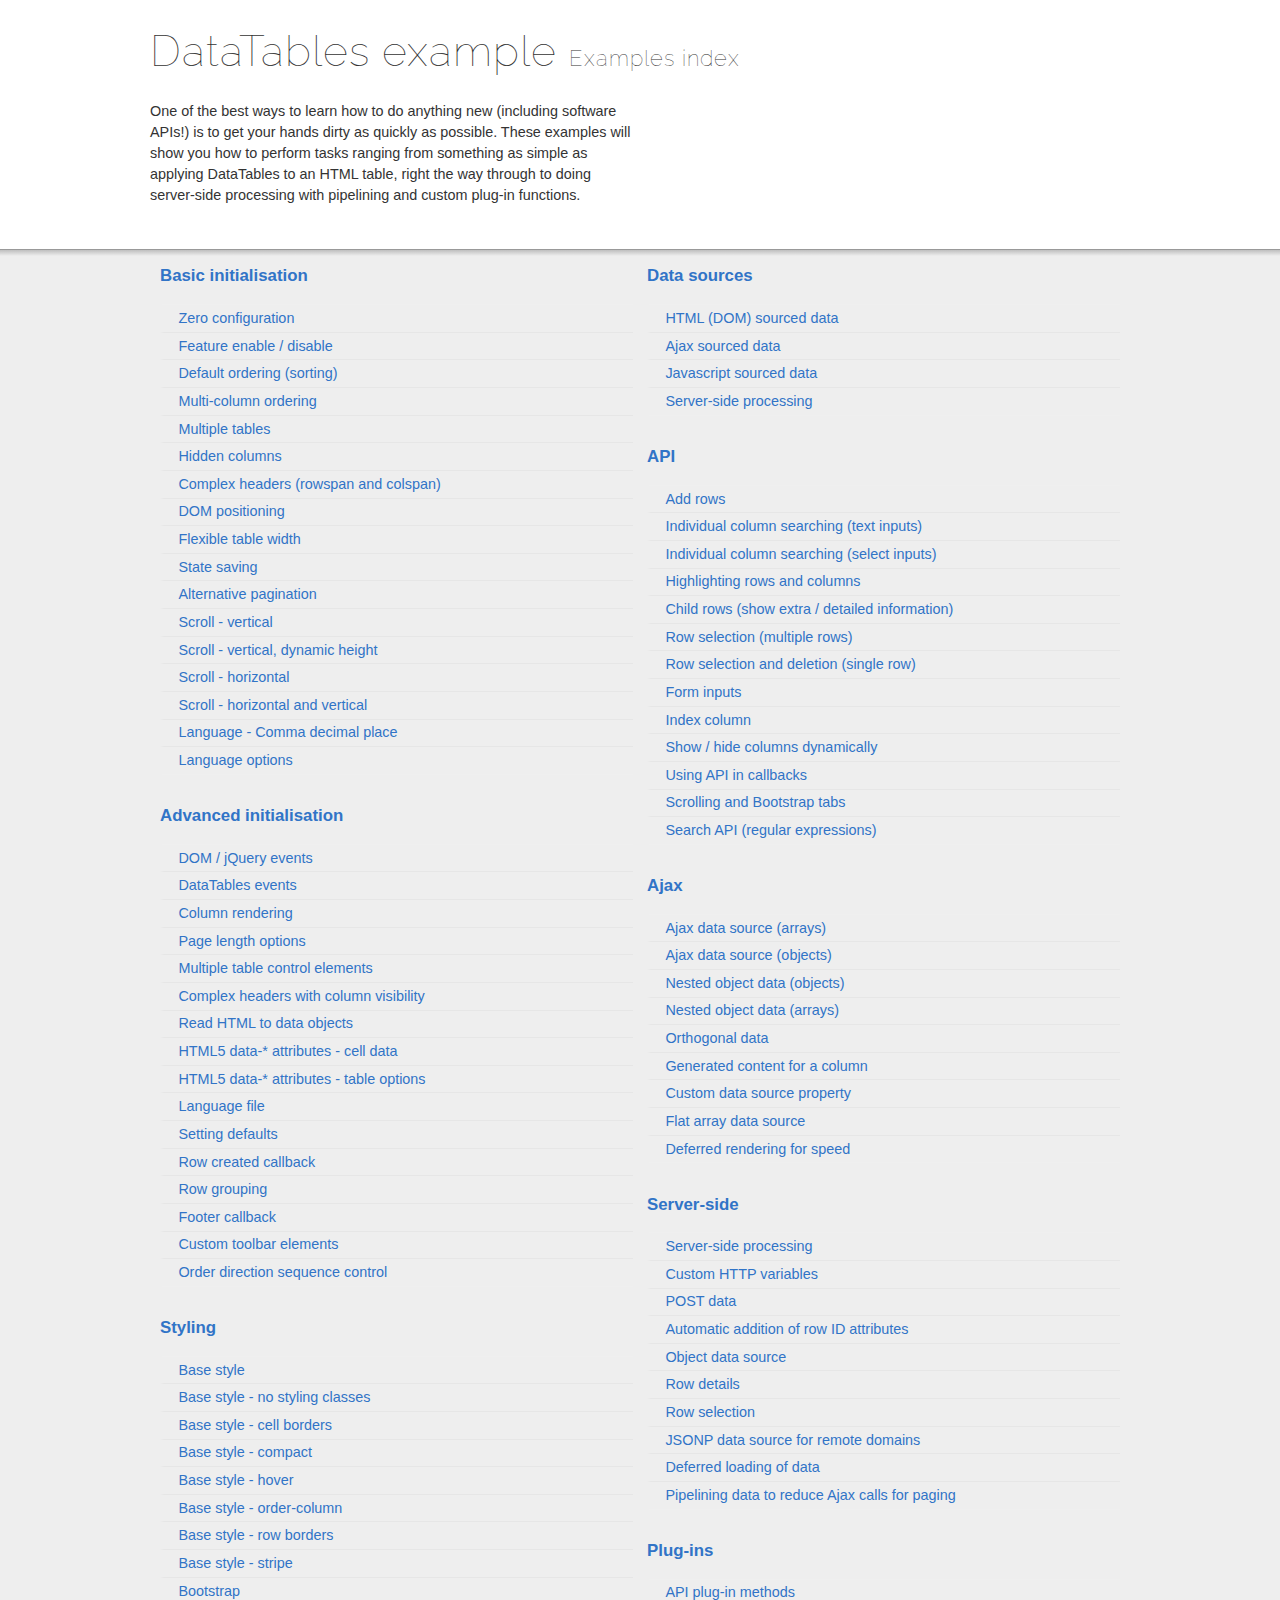
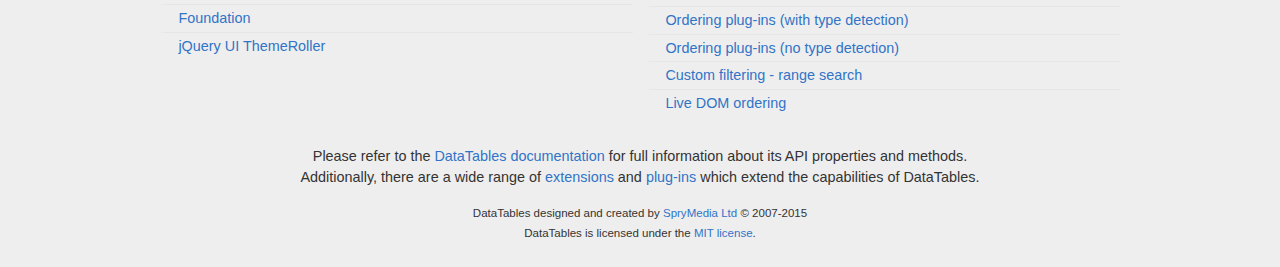
<file: components/data-table/examples/index.html>
<!DOCTYPE html>
<html>
<head>
	<meta charset="utf-8">
	<link rel="shortcut icon" type="image/ico" href="http://www.datatables.net/favicon.ico">
	<meta name="viewport" content="initial-scale=1.0, maximum-scale=2.0">
	<link rel="stylesheet" type="text/css" href="./resources/syntax/shCore.css">
	<link rel="stylesheet" type="text/css" href="./resources/demo.css">
	<script type="text/javascript" language="javascript" src="//code.jquery.com/jquery-1.11.3.min.js"></script>
	<script type="text/javascript" language="javascript" src="./resources/syntax/shCore.js"></script>
	<script type="text/javascript" language="javascript" src="./resources/demo.js"></script>

	<title>DataTables examples - Examples index</title>
</head>

<body class="dt-example">
	<div class="container">
		<section>
			<h1>DataTables example <span>Examples index</span></h1>

			<div class="info">
				<p>One of the best ways to learn how to do anything new (including software APIs!) is to get your hands dirty as quickly as possible. These examples will show you
				how to perform tasks ranging from something as simple as applying DataTables to an HTML table, right the way through to doing server-side processing with
				pipelining and custom plug-in functions.</p>
			</div>
		</section>
	</div>

	<section>
		<div class="footer">
			<div class="gradient"></div>

			<div class="liner">
				<div class="toc">
					<div class="toc-group">
						<h3><a href="./basic_init/index.html">Basic initialisation</a></h3>
						<ul class="toc">
							<li><a href="./basic_init/zero_configuration.html">Zero configuration</a></li>
							<li><a href="./basic_init/filter_only.html">Feature enable / disable</a></li>
							<li><a href="./basic_init/table_sorting.html">Default ordering (sorting)</a></li>
							<li><a href="./basic_init/multi_col_sort.html">Multi-column ordering</a></li>
							<li><a href="./basic_init/multiple_tables.html">Multiple tables</a></li>
							<li><a href="./basic_init/hidden_columns.html">Hidden columns</a></li>
							<li><a href="./basic_init/complex_header.html">Complex headers (rowspan and colspan)</a></li>
							<li><a href="./basic_init/dom.html">DOM positioning</a></li>
							<li><a href="./basic_init/flexible_width.html">Flexible table width</a></li>
							<li><a href="./basic_init/state_save.html">State saving</a></li>
							<li><a href="./basic_init/alt_pagination.html">Alternative pagination</a></li>
							<li><a href="./basic_init/scroll_y.html">Scroll - vertical</a></li>
							<li><a href="./basic_init/scroll_y_dynamic.html">Scroll - vertical, dynamic height</a></li>
							<li><a href="./basic_init/scroll_x.html">Scroll - horizontal</a></li>
							<li><a href="./basic_init/scroll_xy.html">Scroll - horizontal and vertical</a></li>
							<li><a href="./basic_init/comma-decimal.html">Language - Comma decimal place</a></li>
							<li><a href="./basic_init/language.html">Language options</a></li>
						</ul>
					</div>

					<div class="toc-group">
						<h3><a href="./advanced_init/index.html">Advanced initialisation</a></h3>
						<ul class="toc">
							<li><a href="./advanced_init/events_live.html">DOM / jQuery events</a></li>
							<li><a href="./advanced_init/dt_events.html">DataTables events</a></li>
							<li><a href="./advanced_init/column_render.html">Column rendering</a></li>
							<li><a href="./advanced_init/length_menu.html">Page length options</a></li>
							<li><a href="./advanced_init/dom_multiple_elements.html">Multiple table control elements</a></li>
							<li><a href="./advanced_init/complex_header.html">Complex headers with column visibility</a></li>
							<li><a href="./advanced_init/object_dom_read.html">Read HTML to data objects</a></li>
							<li><a href="./advanced_init/html5-data-attributes.html">HTML5 data-* attributes - cell data</a></li>
							<li><a href="./advanced_init/html5-data-options.html">HTML5 data-* attributes - table options</a></li>
							<li><a href="./advanced_init/language_file.html">Language file</a></li>
							<li><a href="./advanced_init/defaults.html">Setting defaults</a></li>
							<li><a href="./advanced_init/row_callback.html">Row created callback</a></li>
							<li><a href="./advanced_init/row_grouping.html">Row grouping</a></li>
							<li><a href="./advanced_init/footer_callback.html">Footer callback</a></li>
							<li><a href="./advanced_init/dom_toolbar.html">Custom toolbar elements</a></li>
							<li><a href="./advanced_init/sort_direction_control.html">Order direction sequence control</a></li>
						</ul>
					</div>

					<div class="toc-group">
						<h3><a href="./styling/index.html">Styling</a></h3>
						<ul class="toc">
							<li><a href="./styling/display.html">Base style</a></li>
							<li><a href="./styling/no-classes.html">Base style - no styling classes</a></li>
							<li><a href="./styling/cell-border.html">Base style - cell borders</a></li>
							<li><a href="./styling/compact.html">Base style - compact</a></li>
							<li><a href="./styling/hover.html">Base style - hover</a></li>
							<li><a href="./styling/order-column.html">Base style - order-column</a></li>
							<li><a href="./styling/row-border.html">Base style - row borders</a></li>
							<li><a href="./styling/stripe.html">Base style - stripe</a></li>
							<li><a href="./styling/bootstrap.html">Bootstrap</a></li>
							<li><a href="./styling/foundation.html">Foundation</a></li>
							<li><a href="./styling/jqueryUI.html">jQuery UI ThemeRoller</a></li>
						</ul>
					</div>

					<div class="toc-group">
						<h3><a href="./data_sources/index.html">Data sources</a></h3>
						<ul class="toc">
							<li><a href="./data_sources/dom.html">HTML (DOM) sourced data</a></li>
							<li><a href="./data_sources/ajax.html">Ajax sourced data</a></li>
							<li><a href="./data_sources/js_array.html">Javascript sourced data</a></li>
							<li><a href="./data_sources/server_side.html">Server-side processing</a></li>
						</ul>
					</div>

					<div class="toc-group">
						<h3><a href="./api/index.html">API</a></h3>
						<ul class="toc">
							<li><a href="./api/add_row.html">Add rows</a></li>
							<li><a href="./api/multi_filter.html">Individual column searching (text inputs)</a></li>
							<li><a href="./api/multi_filter_select.html">Individual column searching (select inputs)</a></li>
							<li><a href="./api/highlight.html">Highlighting rows and columns</a></li>
							<li><a href="./api/row_details.html">Child rows (show extra / detailed information)</a></li>
							<li><a href="./api/select_row.html">Row selection (multiple rows)</a></li>
							<li><a href="./api/select_single_row.html">Row selection and deletion (single row)</a></li>
							<li><a href="./api/form.html">Form inputs</a></li>
							<li><a href="./api/counter_columns.html">Index column</a></li>
							<li><a href="./api/show_hide.html">Show / hide columns dynamically</a></li>
							<li><a href="./api/api_in_init.html">Using API in callbacks</a></li>
							<li><a href="./api/tabs_and_scrolling.html">Scrolling and Bootstrap tabs</a></li>
							<li><a href="./api/regex.html">Search API (regular expressions)</a></li>
						</ul>
					</div>

					<div class="toc-group">
						<h3><a href="./ajax/index.html">Ajax</a></h3>
						<ul class="toc">
							<li><a href="./ajax/simple.html">Ajax data source (arrays)</a></li>
							<li><a href="./ajax/objects.html">Ajax data source (objects)</a></li>
							<li><a href="./ajax/deep.html">Nested object data (objects)</a></li>
							<li><a href="./ajax/objects_subarrays.html">Nested object data (arrays)</a></li>
							<li><a href="./ajax/orthogonal-data.html">Orthogonal data</a></li>
							<li><a href="./ajax/null_data_source.html">Generated content for a column</a></li>
							<li><a href="./ajax/custom_data_property.html">Custom data source property</a></li>
							<li><a href="./ajax/custom_data_flat.html">Flat array data source</a></li>
							<li><a href="./ajax/defer_render.html">Deferred rendering for speed</a></li>
						</ul>
					</div>

					<div class="toc-group">
						<h3><a href="./server_side/index.html">Server-side</a></h3>
						<ul class="toc">
							<li><a href="./server_side/simple.html">Server-side processing</a></li>
							<li><a href="./server_side/custom_vars.html">Custom HTTP variables</a></li>
							<li><a href="./server_side/post.html">POST data</a></li>
							<li><a href="./server_side/ids.html">Automatic addition of row ID attributes</a></li>
							<li><a href="./server_side/object_data.html">Object data source</a></li>
							<li><a href="./server_side/row_details.html">Row details</a></li>
							<li><a href="./server_side/select_rows.html">Row selection</a></li>
							<li><a href="./server_side/jsonp.html">JSONP data source for remote domains</a></li>
							<li><a href="./server_side/defer_loading.html">Deferred loading of data</a></li>
							<li><a href="./server_side/pipeline.html">Pipelining data to reduce Ajax calls for paging</a></li>
						</ul>
					</div>

					<div class="toc-group">
						<h3><a href="./plug-ins/index.html">Plug-ins</a></h3>
						<ul class="toc">
							<li><a href="./plug-ins/api.html">API plug-in methods</a></li>
							<li><a href="./plug-ins/sorting_auto.html">Ordering plug-ins (with type detection)</a></li>
							<li><a href="./plug-ins/sorting_manual.html">Ordering plug-ins (no type detection)</a></li>
							<li><a href="./plug-ins/range_filtering.html">Custom filtering - range search</a></li>
							<li><a href="./plug-ins/dom_sort.html">Live DOM ordering</a></li>
						</ul>
					</div>
				</div>

				<div class="epilogue">
					<p>Please refer to the <a href="http://www.datatables.net">DataTables documentation</a> for full information about its API properties and methods.<br>
					Additionally, there are a wide range of <a href="http://www.datatables.net/extensions">extensions</a> and <a href=
					"http://www.datatables.net/plug-ins">plug-ins</a> which extend the capabilities of DataTables.</p>

					<p class="copyright">DataTables designed and created by <a href="http://www.sprymedia.co.uk">SpryMedia Ltd</a> &#169; 2007-2015<br>
					DataTables is licensed under the <a href="http://www.datatables.net/mit">MIT license</a>.</p>
				</div>
			</div>
		</div>
	</section>
</body>
</html>
</file>
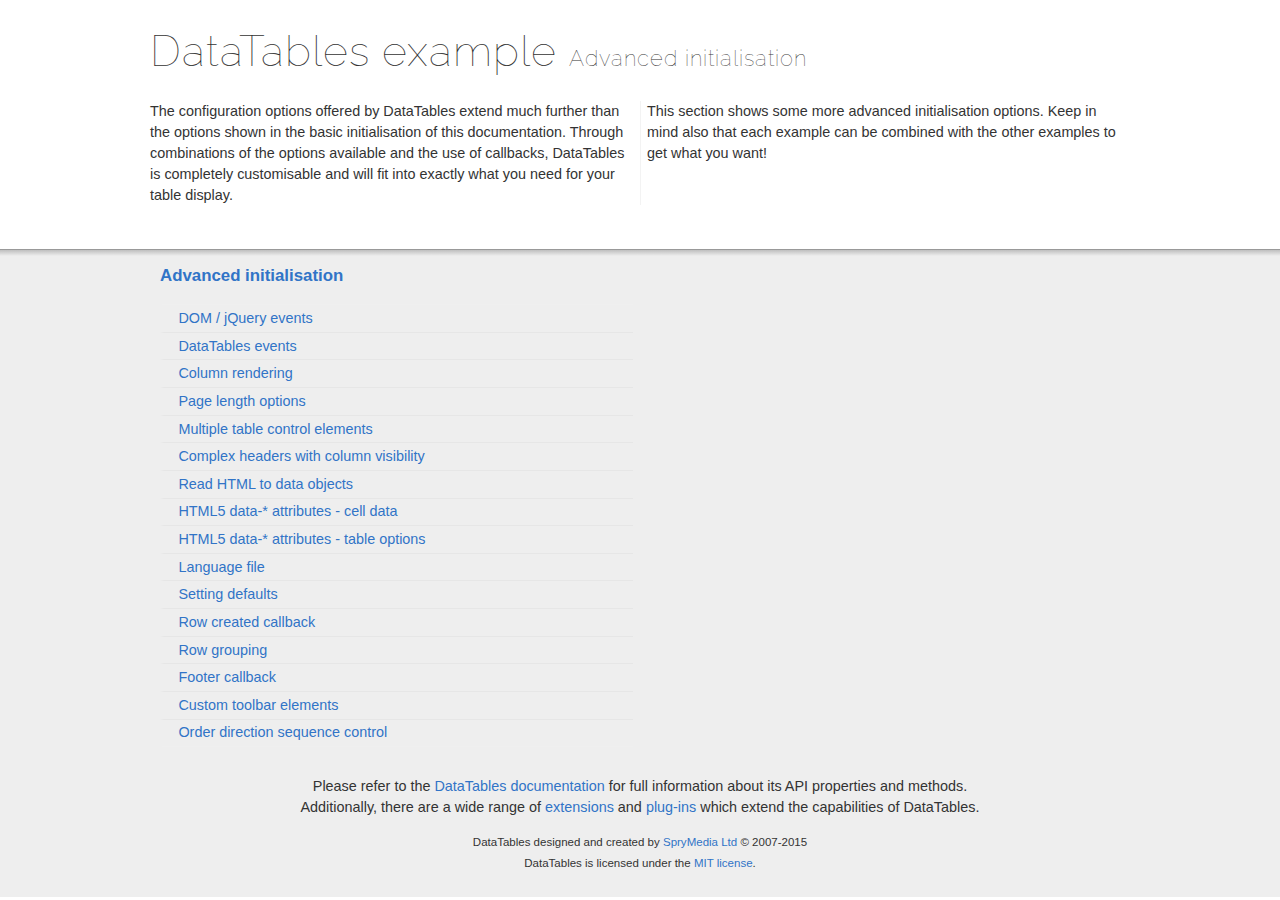
<file: components/data-table/examples/advanced_init/index.html>
<!DOCTYPE html>
<html>
<head>
	<meta charset="utf-8">
	<link rel="shortcut icon" type="image/ico" href="http://www.datatables.net/favicon.ico">
	<meta name="viewport" content="initial-scale=1.0, maximum-scale=2.0">
	<link rel="stylesheet" type="text/css" href="../resources/syntax/shCore.css">
	<link rel="stylesheet" type="text/css" href="../resources/demo.css">
	<script type="text/javascript" language="javascript" src="//code.jquery.com/jquery-1.11.3.min.js"></script>
	<script type="text/javascript" language="javascript" src="../resources/syntax/shCore.js"></script>
	<script type="text/javascript" language="javascript" src="../resources/demo.js"></script>

	<title>DataTables examples - Advanced initialisation</title>
</head>

<body class="dt-example">
	<div class="container">
		<section>
			<h1>DataTables example <span>Advanced initialisation</span></h1>

			<div class="info">
				<p>The configuration options offered by DataTables extend much further than the options shown in the basic initialisation of this documentation. Through
				combinations of the options available and the use of callbacks, DataTables is completely customisable and will fit into exactly what you need for your table
				display.</p>

				<p>This section shows some more advanced initialisation options. Keep in mind also that each example can be combined with the other examples to get what you
				want!</p>
			</div>
		</section>
	</div>

	<section>
		<div class="footer">
			<div class="gradient"></div>

			<div class="liner">
				<div class="toc">
					<div class="toc-group">
						<h3><a href="./index.html">Advanced initialisation</a></h3>
						<ul class="toc">
							<li><a href="./events_live.html">DOM / jQuery events</a></li>
							<li><a href="./dt_events.html">DataTables events</a></li>
							<li><a href="./column_render.html">Column rendering</a></li>
							<li><a href="./length_menu.html">Page length options</a></li>
							<li><a href="./dom_multiple_elements.html">Multiple table control elements</a></li>
							<li><a href="./complex_header.html">Complex headers with column visibility</a></li>
							<li><a href="./object_dom_read.html">Read HTML to data objects</a></li>
							<li><a href="./html5-data-attributes.html">HTML5 data-* attributes - cell data</a></li>
							<li><a href="./html5-data-options.html">HTML5 data-* attributes - table options</a></li>
							<li><a href="./language_file.html">Language file</a></li>
							<li><a href="./defaults.html">Setting defaults</a></li>
							<li><a href="./row_callback.html">Row created callback</a></li>
							<li><a href="./row_grouping.html">Row grouping</a></li>
							<li><a href="./footer_callback.html">Footer callback</a></li>
							<li><a href="./dom_toolbar.html">Custom toolbar elements</a></li>
							<li><a href="./sort_direction_control.html">Order direction sequence control</a></li>
						</ul>
					</div>
				</div>

				<div class="epilogue">
					<p>Please refer to the <a href="http://www.datatables.net">DataTables documentation</a> for full information about its API properties and methods.<br>
					Additionally, there are a wide range of <a href="http://www.datatables.net/extensions">extensions</a> and <a href=
					"http://www.datatables.net/plug-ins">plug-ins</a> which extend the capabilities of DataTables.</p>

					<p class="copyright">DataTables designed and created by <a href="http://www.sprymedia.co.uk">SpryMedia Ltd</a> &#169; 2007-2015<br>
					DataTables is licensed under the <a href="http://www.datatables.net/mit">MIT license</a>.</p>
				</div>
			</div>
		</div>
	</section>
</body>
</html>
</file>
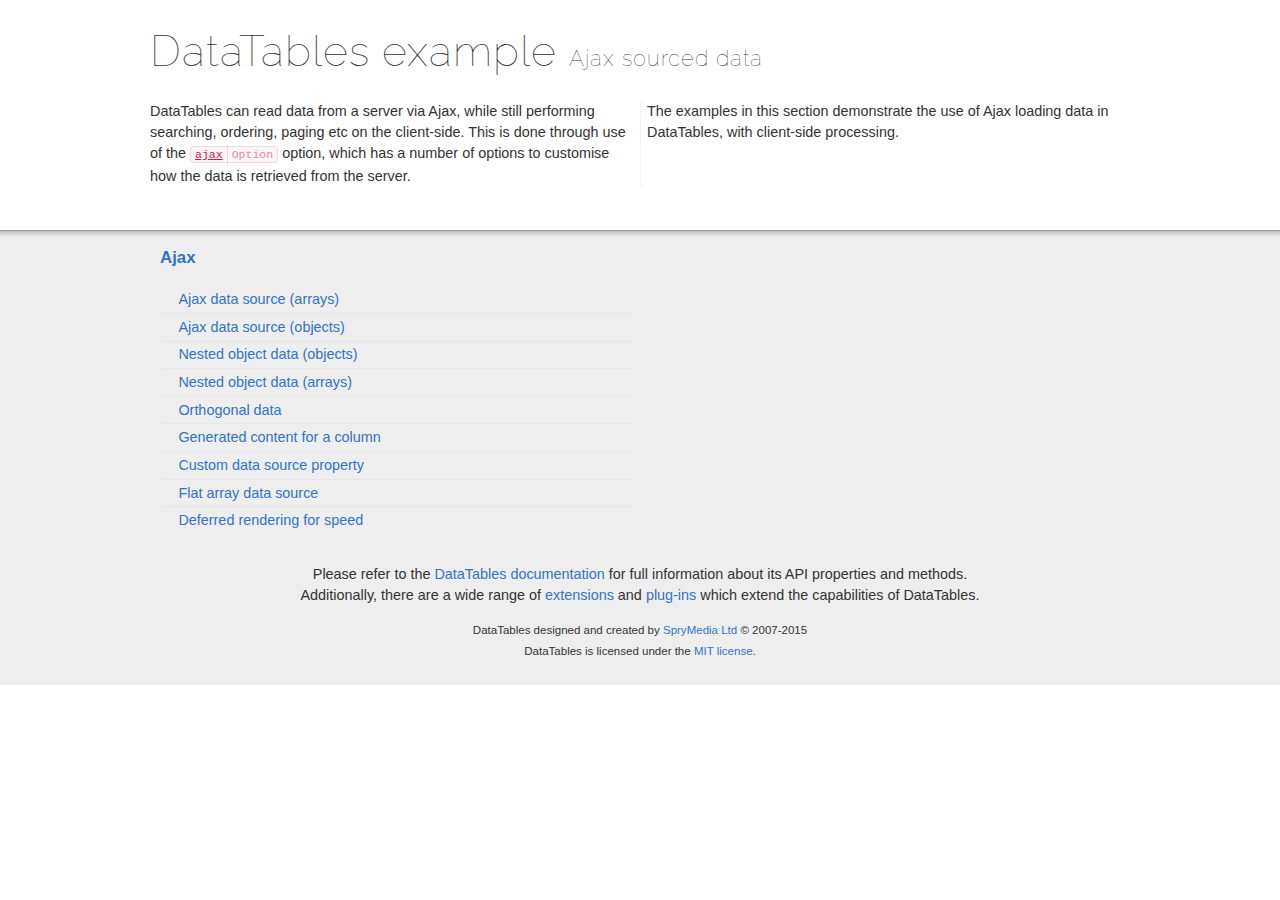
<file: components/data-table/examples/ajax/index.html>
<!DOCTYPE html>
<html>
<head>
	<meta charset="utf-8">
	<link rel="shortcut icon" type="image/ico" href="http://www.datatables.net/favicon.ico">
	<meta name="viewport" content="initial-scale=1.0, maximum-scale=2.0">
	<link rel="stylesheet" type="text/css" href="../resources/syntax/shCore.css">
	<link rel="stylesheet" type="text/css" href="../resources/demo.css">
	<script type="text/javascript" language="javascript" src="//code.jquery.com/jquery-1.11.3.min.js"></script>
	<script type="text/javascript" language="javascript" src="../resources/syntax/shCore.js"></script>
	<script type="text/javascript" language="javascript" src="../resources/demo.js"></script>

	<title>DataTables examples - Ajax sourced data</title>
</head>

<body class="dt-example">
	<div class="container">
		<section>
			<h1>DataTables example <span>Ajax sourced data</span></h1>

			<div class="info">
				<p>DataTables can read data from a server via Ajax, while still performing searching, ordering, paging etc on the client-side. This is done through use of the
				<a href="//datatables.net/reference/option/ajax"><code class="option" title="DataTables initialisation option">ajax</code></a> option, which has a number of
				options to customise how the data is retrieved from the server.</p>

				<p>The examples in this section demonstrate the use of Ajax loading data in DataTables, with client-side processing.</p>
			</div>
		</section>
	</div>

	<section>
		<div class="footer">
			<div class="gradient"></div>

			<div class="liner">
				<div class="toc">
					<div class="toc-group">
						<h3><a href="./index.html">Ajax</a></h3>
						<ul class="toc">
							<li><a href="./simple.html">Ajax data source (arrays)</a></li>
							<li><a href="./objects.html">Ajax data source (objects)</a></li>
							<li><a href="./deep.html">Nested object data (objects)</a></li>
							<li><a href="./objects_subarrays.html">Nested object data (arrays)</a></li>
							<li><a href="./orthogonal-data.html">Orthogonal data</a></li>
							<li><a href="./null_data_source.html">Generated content for a column</a></li>
							<li><a href="./custom_data_property.html">Custom data source property</a></li>
							<li><a href="./custom_data_flat.html">Flat array data source</a></li>
							<li><a href="./defer_render.html">Deferred rendering for speed</a></li>
						</ul>
					</div>
				</div>

				<div class="epilogue">
					<p>Please refer to the <a href="http://www.datatables.net">DataTables documentation</a> for full information about its API properties and methods.<br>
					Additionally, there are a wide range of <a href="http://www.datatables.net/extensions">extensions</a> and <a href=
					"http://www.datatables.net/plug-ins">plug-ins</a> which extend the capabilities of DataTables.</p>

					<p class="copyright">DataTables designed and created by <a href="http://www.sprymedia.co.uk">SpryMedia Ltd</a> &#169; 2007-2015<br>
					DataTables is licensed under the <a href="http://www.datatables.net/mit">MIT license</a>.</p>
				</div>
			</div>
		</div>
	</section>
</body>
</html>
</file>
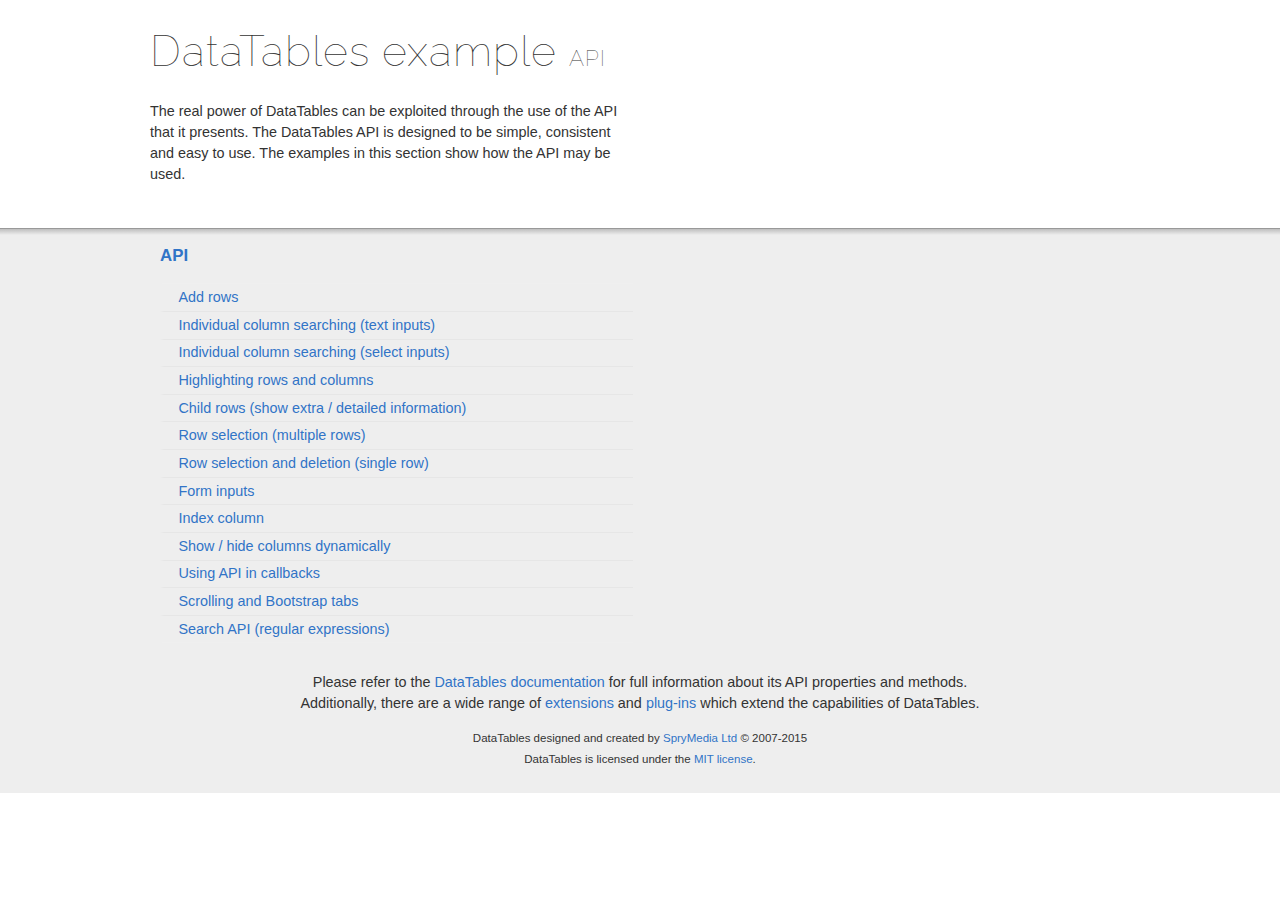
<file: components/data-table/examples/api/index.html>
<!DOCTYPE html>
<html>
<head>
	<meta charset="utf-8">
	<link rel="shortcut icon" type="image/ico" href="http://www.datatables.net/favicon.ico">
	<meta name="viewport" content="initial-scale=1.0, maximum-scale=2.0">
	<link rel="stylesheet" type="text/css" href="../resources/syntax/shCore.css">
	<link rel="stylesheet" type="text/css" href="../resources/demo.css">
	<script type="text/javascript" language="javascript" src="//code.jquery.com/jquery-1.11.3.min.js"></script>
	<script type="text/javascript" language="javascript" src="../resources/syntax/shCore.js"></script>
	<script type="text/javascript" language="javascript" src="../resources/demo.js"></script>

	<title>DataTables examples - API</title>
</head>

<body class="dt-example">
	<div class="container">
		<section>
			<h1>DataTables example <span>API</span></h1>

			<div class="info">
				<p>The real power of DataTables can be exploited through the use of the API that it presents. The DataTables API is designed to be simple, consistent and easy to
				use. The examples in this section show how the API may be used.</p>
			</div>
		</section>
	</div>

	<section>
		<div class="footer">
			<div class="gradient"></div>

			<div class="liner">
				<div class="toc">
					<div class="toc-group">
						<h3><a href="./index.html">API</a></h3>
						<ul class="toc">
							<li><a href="./add_row.html">Add rows</a></li>
							<li><a href="./multi_filter.html">Individual column searching (text inputs)</a></li>
							<li><a href="./multi_filter_select.html">Individual column searching (select inputs)</a></li>
							<li><a href="./highlight.html">Highlighting rows and columns</a></li>
							<li><a href="./row_details.html">Child rows (show extra / detailed information)</a></li>
							<li><a href="./select_row.html">Row selection (multiple rows)</a></li>
							<li><a href="./select_single_row.html">Row selection and deletion (single row)</a></li>
							<li><a href="./form.html">Form inputs</a></li>
							<li><a href="./counter_columns.html">Index column</a></li>
							<li><a href="./show_hide.html">Show / hide columns dynamically</a></li>
							<li><a href="./api_in_init.html">Using API in callbacks</a></li>
							<li><a href="./tabs_and_scrolling.html">Scrolling and Bootstrap tabs</a></li>
							<li><a href="./regex.html">Search API (regular expressions)</a></li>
						</ul>
					</div>
				</div>

				<div class="epilogue">
					<p>Please refer to the <a href="http://www.datatables.net">DataTables documentation</a> for full information about its API properties and methods.<br>
					Additionally, there are a wide range of <a href="http://www.datatables.net/extensions">extensions</a> and <a href=
					"http://www.datatables.net/plug-ins">plug-ins</a> which extend the capabilities of DataTables.</p>

					<p class="copyright">DataTables designed and created by <a href="http://www.sprymedia.co.uk">SpryMedia Ltd</a> &#169; 2007-2015<br>
					DataTables is licensed under the <a href="http://www.datatables.net/mit">MIT license</a>.</p>
				</div>
			</div>
		</div>
	</section>
</body>
</html>
</file>
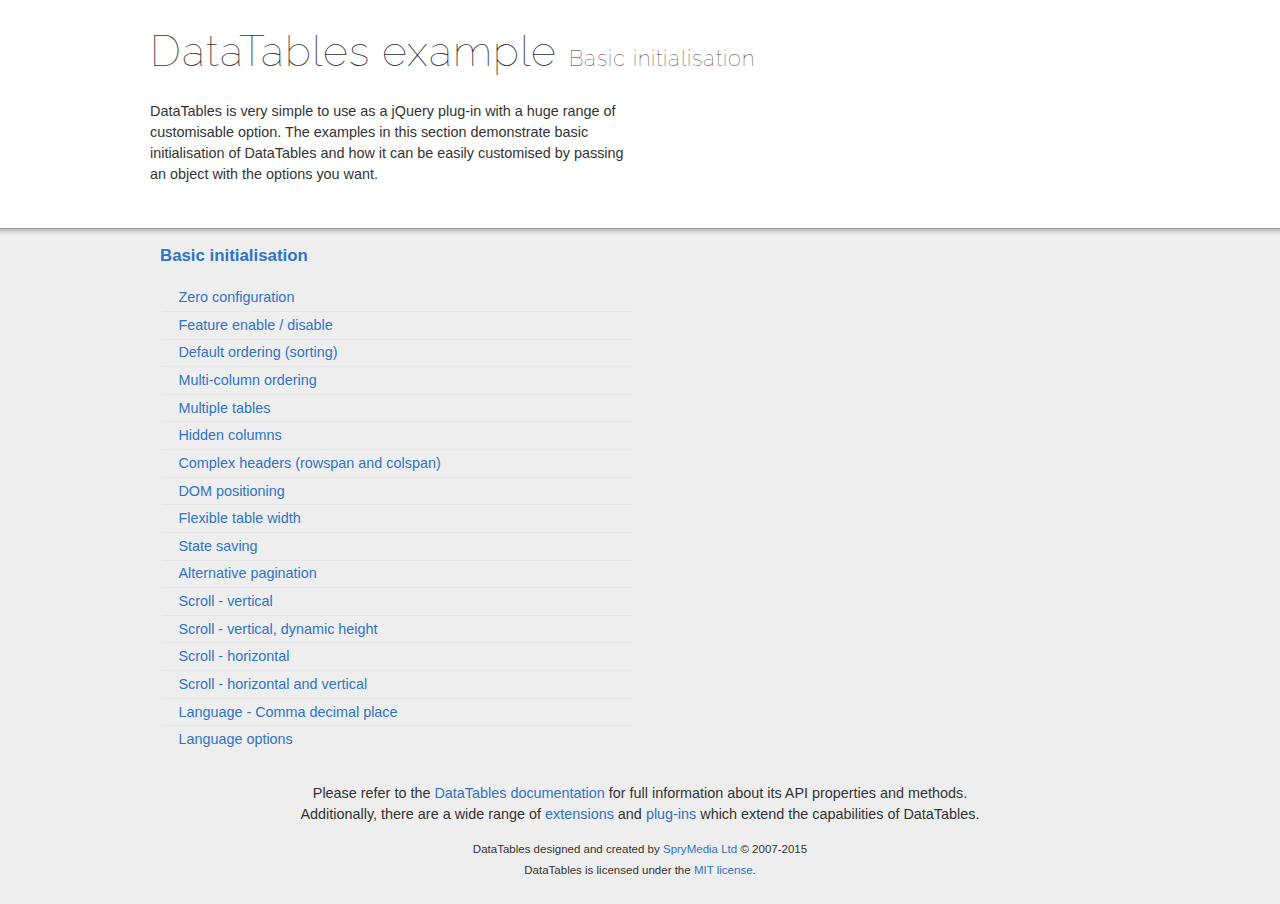
<file: components/data-table/examples/basic_init/index.html>
<!DOCTYPE html>
<html>
<head>
	<meta charset="utf-8">
	<link rel="shortcut icon" type="image/ico" href="http://www.datatables.net/favicon.ico">
	<meta name="viewport" content="initial-scale=1.0, maximum-scale=2.0">
	<link rel="stylesheet" type="text/css" href="../resources/syntax/shCore.css">
	<link rel="stylesheet" type="text/css" href="../resources/demo.css">
	<script type="text/javascript" language="javascript" src="//code.jquery.com/jquery-1.11.3.min.js"></script>
	<script type="text/javascript" language="javascript" src="../resources/syntax/shCore.js"></script>
	<script type="text/javascript" language="javascript" src="../resources/demo.js"></script>

	<title>DataTables examples - Basic initialisation</title>
</head>

<body class="dt-example">
	<div class="container">
		<section>
			<h1>DataTables example <span>Basic initialisation</span></h1>

			<div class="info">
				<p>DataTables is very simple to use as a jQuery plug-in with a huge range of customisable option. The examples in this section demonstrate basic initialisation of
				DataTables and how it can be easily customised by passing an object with the options you want.</p>
			</div>
		</section>
	</div>

	<section>
		<div class="footer">
			<div class="gradient"></div>

			<div class="liner">
				<div class="toc">
					<div class="toc-group">
						<h3><a href="./index.html">Basic initialisation</a></h3>
						<ul class="toc">
							<li><a href="./zero_configuration.html">Zero configuration</a></li>
							<li><a href="./filter_only.html">Feature enable / disable</a></li>
							<li><a href="./table_sorting.html">Default ordering (sorting)</a></li>
							<li><a href="./multi_col_sort.html">Multi-column ordering</a></li>
							<li><a href="./multiple_tables.html">Multiple tables</a></li>
							<li><a href="./hidden_columns.html">Hidden columns</a></li>
							<li><a href="./complex_header.html">Complex headers (rowspan and colspan)</a></li>
							<li><a href="./dom.html">DOM positioning</a></li>
							<li><a href="./flexible_width.html">Flexible table width</a></li>
							<li><a href="./state_save.html">State saving</a></li>
							<li><a href="./alt_pagination.html">Alternative pagination</a></li>
							<li><a href="./scroll_y.html">Scroll - vertical</a></li>
							<li><a href="./scroll_y_dynamic.html">Scroll - vertical, dynamic height</a></li>
							<li><a href="./scroll_x.html">Scroll - horizontal</a></li>
							<li><a href="./scroll_xy.html">Scroll - horizontal and vertical</a></li>
							<li><a href="./comma-decimal.html">Language - Comma decimal place</a></li>
							<li><a href="./language.html">Language options</a></li>
						</ul>
					</div>
				</div>

				<div class="epilogue">
					<p>Please refer to the <a href="http://www.datatables.net">DataTables documentation</a> for full information about its API properties and methods.<br>
					Additionally, there are a wide range of <a href="http://www.datatables.net/extensions">extensions</a> and <a href=
					"http://www.datatables.net/plug-ins">plug-ins</a> which extend the capabilities of DataTables.</p>

					<p class="copyright">DataTables designed and created by <a href="http://www.sprymedia.co.uk">SpryMedia Ltd</a> &#169; 2007-2015<br>
					DataTables is licensed under the <a href="http://www.datatables.net/mit">MIT license</a>.</p>
				</div>
			</div>
		</div>
	</section>
</body>
</html>
</file>
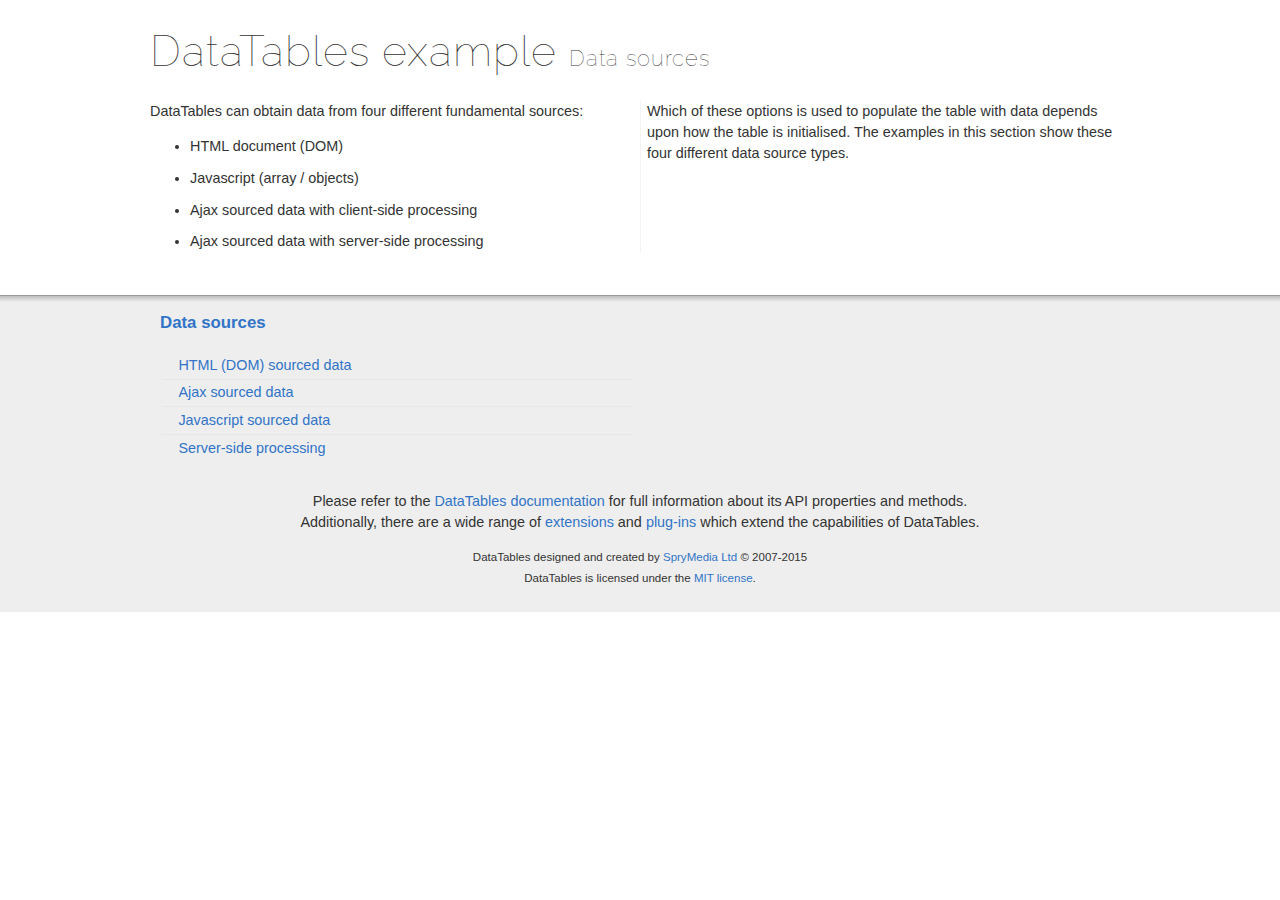
<file: components/data-table/examples/data_sources/index.html>
<!DOCTYPE html>
<html>
<head>
	<meta charset="utf-8">
	<link rel="shortcut icon" type="image/ico" href="http://www.datatables.net/favicon.ico">
	<meta name="viewport" content="initial-scale=1.0, maximum-scale=2.0">
	<link rel="stylesheet" type="text/css" href="../resources/syntax/shCore.css">
	<link rel="stylesheet" type="text/css" href="../resources/demo.css">
	<script type="text/javascript" language="javascript" src="//code.jquery.com/jquery-1.11.3.min.js"></script>
	<script type="text/javascript" language="javascript" src="../resources/syntax/shCore.js"></script>
	<script type="text/javascript" language="javascript" src="../resources/demo.js"></script>

	<title>DataTables examples - Data sources</title>
</head>

<body class="dt-example">
	<div class="container">
		<section>
			<h1>DataTables example <span>Data sources</span></h1>

			<div class="info">
				<p>DataTables can obtain data from four different fundamental sources:</p>

				<ul class="markdown">
					<li>HTML document (DOM)</li>
					<li>Javascript (array / objects)</li>
					<li>Ajax sourced data with client-side processing</li>
					<li>Ajax sourced data with server-side processing</li>
				</ul>

				<p>Which of these options is used to populate the table with data depends upon how the table is initialised. The examples in this section show these four different
				data source types.</p>
			</div>
		</section>
	</div>

	<section>
		<div class="footer">
			<div class="gradient"></div>

			<div class="liner">
				<div class="toc">
					<div class="toc-group">
						<h3><a href="./index.html">Data sources</a></h3>
						<ul class="toc">
							<li><a href="./dom.html">HTML (DOM) sourced data</a></li>
							<li><a href="./ajax.html">Ajax sourced data</a></li>
							<li><a href="./js_array.html">Javascript sourced data</a></li>
							<li><a href="./server_side.html">Server-side processing</a></li>
						</ul>
					</div>
				</div>

				<div class="epilogue">
					<p>Please refer to the <a href="http://www.datatables.net">DataTables documentation</a> for full information about its API properties and methods.<br>
					Additionally, there are a wide range of <a href="http://www.datatables.net/extensions">extensions</a> and <a href=
					"http://www.datatables.net/plug-ins">plug-ins</a> which extend the capabilities of DataTables.</p>

					<p class="copyright">DataTables designed and created by <a href="http://www.sprymedia.co.uk">SpryMedia Ltd</a> &#169; 2007-2015<br>
					DataTables is licensed under the <a href="http://www.datatables.net/mit">MIT license</a>.</p>
				</div>
			</div>
		</div>
	</section>
</body>
</html>
</file>
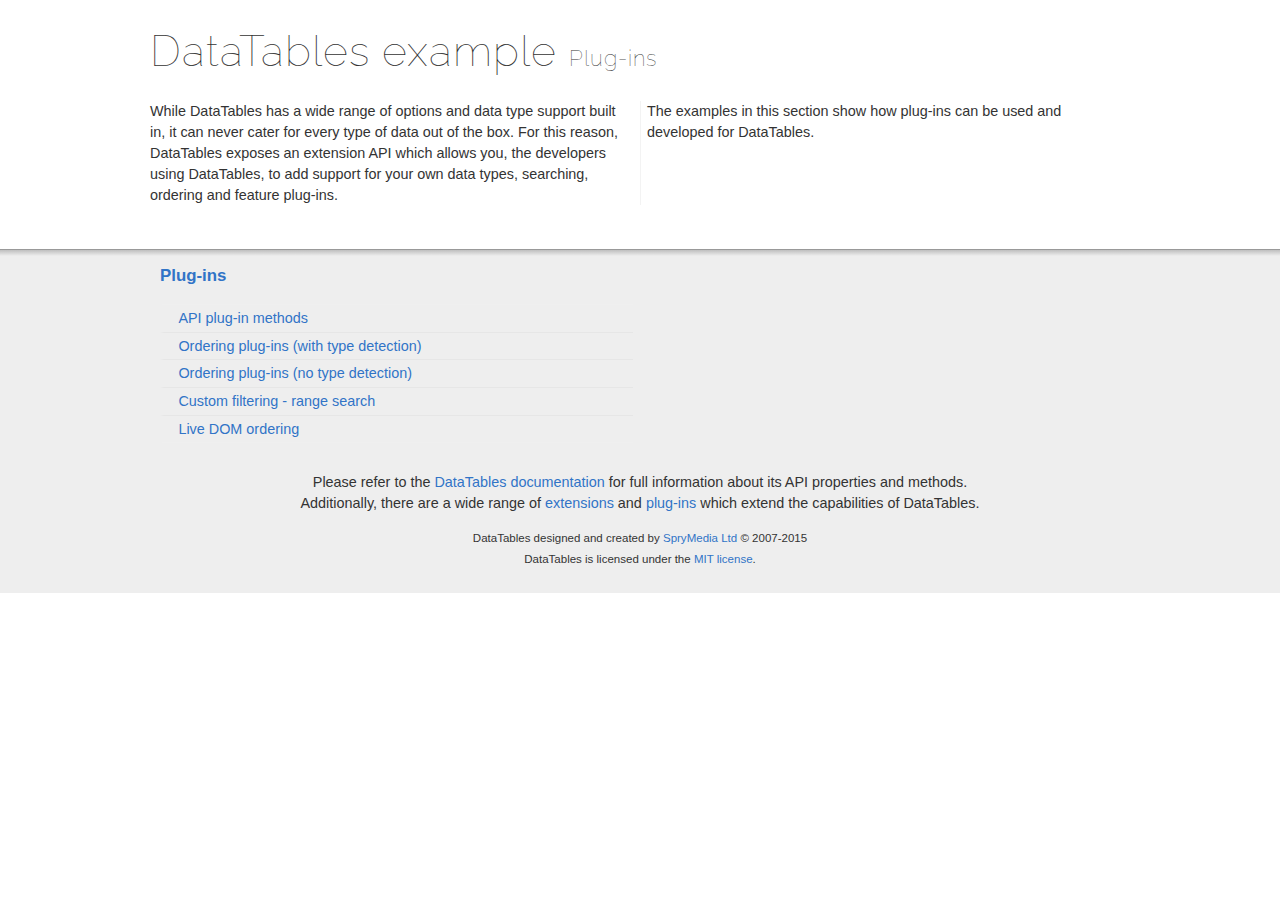
<file: components/data-table/examples/plug-ins/index.html>
<!DOCTYPE html>
<html>
<head>
	<meta charset="utf-8">
	<link rel="shortcut icon" type="image/ico" href="http://www.datatables.net/favicon.ico">
	<meta name="viewport" content="initial-scale=1.0, maximum-scale=2.0">
	<link rel="stylesheet" type="text/css" href="../resources/syntax/shCore.css">
	<link rel="stylesheet" type="text/css" href="../resources/demo.css">
	<script type="text/javascript" language="javascript" src="//code.jquery.com/jquery-1.11.3.min.js"></script>
	<script type="text/javascript" language="javascript" src="../resources/syntax/shCore.js"></script>
	<script type="text/javascript" language="javascript" src="../resources/demo.js"></script>

	<title>DataTables examples - Plug-ins</title>
</head>

<body class="dt-example">
	<div class="container">
		<section>
			<h1>DataTables example <span>Plug-ins</span></h1>

			<div class="info">
				<p>While DataTables has a wide range of options and data type support built in, it can never cater for every type of data out of the box. For this reason,
				DataTables exposes an extension API which allows you, the developers using DataTables, to add support for your own data types, searching, ordering and feature
				plug-ins.</p>

				<p>The examples in this section show how plug-ins can be used and developed for DataTables.</p>
			</div>
		</section>
	</div>

	<section>
		<div class="footer">
			<div class="gradient"></div>

			<div class="liner">
				<div class="toc">
					<div class="toc-group">
						<h3><a href="./index.html">Plug-ins</a></h3>
						<ul class="toc">
							<li><a href="./api.html">API plug-in methods</a></li>
							<li><a href="./sorting_auto.html">Ordering plug-ins (with type detection)</a></li>
							<li><a href="./sorting_manual.html">Ordering plug-ins (no type detection)</a></li>
							<li><a href="./range_filtering.html">Custom filtering - range search</a></li>
							<li><a href="./dom_sort.html">Live DOM ordering</a></li>
						</ul>
					</div>
				</div>

				<div class="epilogue">
					<p>Please refer to the <a href="http://www.datatables.net">DataTables documentation</a> for full information about its API properties and methods.<br>
					Additionally, there are a wide range of <a href="http://www.datatables.net/extensions">extensions</a> and <a href=
					"http://www.datatables.net/plug-ins">plug-ins</a> which extend the capabilities of DataTables.</p>

					<p class="copyright">DataTables designed and created by <a href="http://www.sprymedia.co.uk">SpryMedia Ltd</a> &#169; 2007-2015<br>
					DataTables is licensed under the <a href="http://www.datatables.net/mit">MIT license</a>.</p>
				</div>
			</div>
		</div>
	</section>
</body>
</html>
</file>
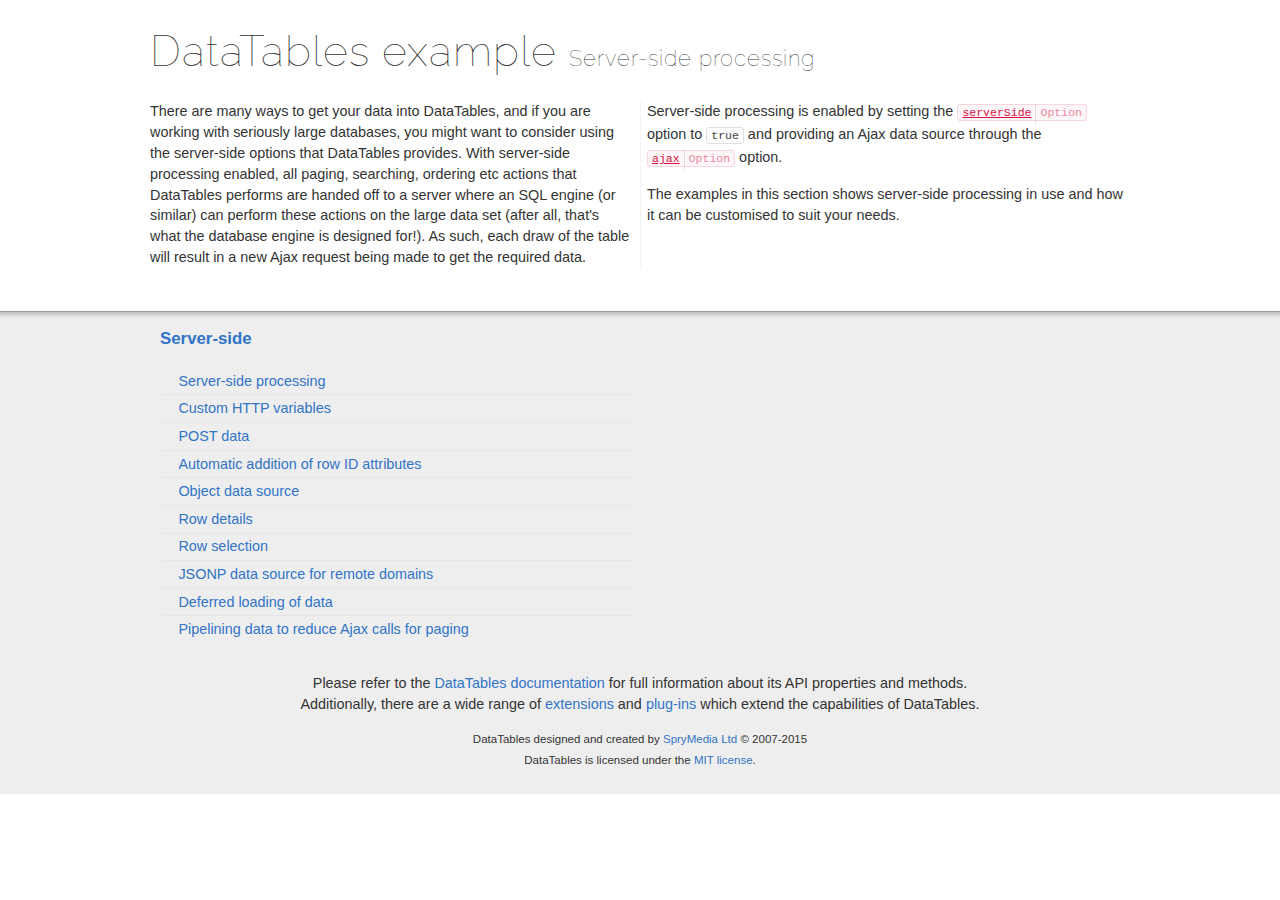
<file: components/data-table/examples/server_side/index.html>
<!DOCTYPE html>
<html>
<head>
	<meta charset="utf-8">
	<link rel="shortcut icon" type="image/ico" href="http://www.datatables.net/favicon.ico">
	<meta name="viewport" content="initial-scale=1.0, maximum-scale=2.0">
	<link rel="stylesheet" type="text/css" href="../resources/syntax/shCore.css">
	<link rel="stylesheet" type="text/css" href="../resources/demo.css">
	<script type="text/javascript" language="javascript" src="//code.jquery.com/jquery-1.11.3.min.js"></script>
	<script type="text/javascript" language="javascript" src="../resources/syntax/shCore.js"></script>
	<script type="text/javascript" language="javascript" src="../resources/demo.js"></script>

	<title>DataTables examples - Server-side processing</title>
</head>

<body class="dt-example">
	<div class="container">
		<section>
			<h1>DataTables example <span>Server-side processing</span></h1>

			<div class="info">
				<p>There are many ways to get your data into DataTables, and if you are working with seriously large databases, you might want to consider using the server-side
				options that DataTables provides. With server-side processing enabled, all paging, searching, ordering etc actions that DataTables performs are handed off to a
				server where an SQL engine (or similar) can perform these actions on the large data set (after all, that's what the database engine is designed for!). As such,
				each draw of the table will result in a new Ajax request being made to get the required data.</p>

				<p>Server-side processing is enabled by setting the <a href="//datatables.net/reference/option/serverSide"><code class="option" title=
				"DataTables initialisation option">serverSide</code></a> option to <code>true</code> and providing an Ajax data source through the <a href=
				"//datatables.net/reference/option/ajax"><code class="option" title="DataTables initialisation option">ajax</code></a> option.</p>

				<p>The examples in this section shows server-side processing in use and how it can be customised to suit your needs.</p>
			</div>
		</section>
	</div>

	<section>
		<div class="footer">
			<div class="gradient"></div>

			<div class="liner">
				<div class="toc">
					<div class="toc-group">
						<h3><a href="./index.html">Server-side</a></h3>
						<ul class="toc">
							<li><a href="./simple.html">Server-side processing</a></li>
							<li><a href="./custom_vars.html">Custom HTTP variables</a></li>
							<li><a href="./post.html">POST data</a></li>
							<li><a href="./ids.html">Automatic addition of row ID attributes</a></li>
							<li><a href="./object_data.html">Object data source</a></li>
							<li><a href="./row_details.html">Row details</a></li>
							<li><a href="./select_rows.html">Row selection</a></li>
							<li><a href="./jsonp.html">JSONP data source for remote domains</a></li>
							<li><a href="./defer_loading.html">Deferred loading of data</a></li>
							<li><a href="./pipeline.html">Pipelining data to reduce Ajax calls for paging</a></li>
						</ul>
					</div>
				</div>

				<div class="epilogue">
					<p>Please refer to the <a href="http://www.datatables.net">DataTables documentation</a> for full information about its API properties and methods.<br>
					Additionally, there are a wide range of <a href="http://www.datatables.net/extensions">extensions</a> and <a href=
					"http://www.datatables.net/plug-ins">plug-ins</a> which extend the capabilities of DataTables.</p>

					<p class="copyright">DataTables designed and created by <a href="http://www.sprymedia.co.uk">SpryMedia Ltd</a> &#169; 2007-2015<br>
					DataTables is licensed under the <a href="http://www.datatables.net/mit">MIT license</a>.</p>
				</div>
			</div>
		</div>
	</section>
</body>
</html>
</file>
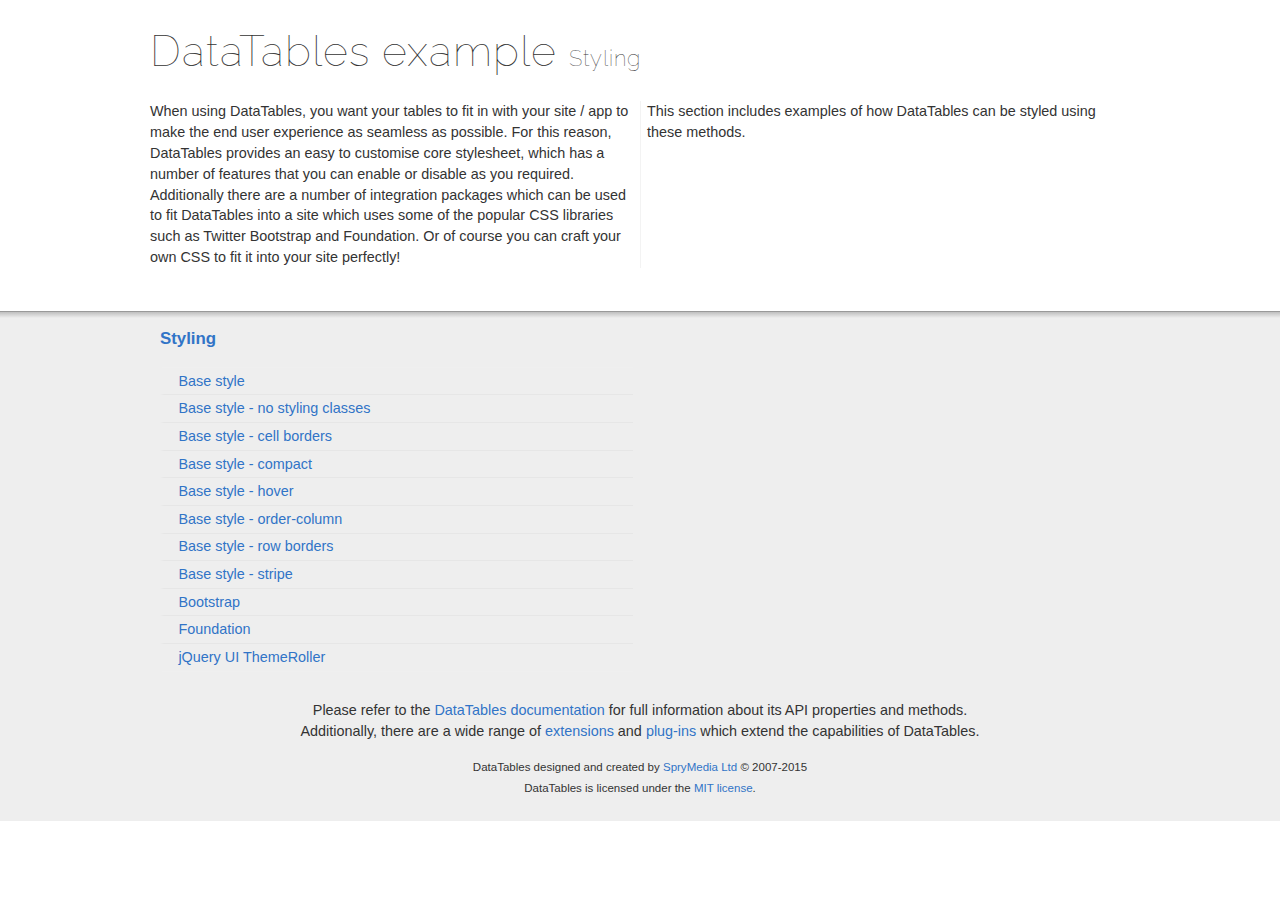
<file: components/data-table/examples/styling/index.html>
<!DOCTYPE html>
<html>
<head>
	<meta charset="utf-8">
	<link rel="shortcut icon" type="image/ico" href="http://www.datatables.net/favicon.ico">
	<meta name="viewport" content="initial-scale=1.0, maximum-scale=2.0">
	<link rel="stylesheet" type="text/css" href="../resources/syntax/shCore.css">
	<link rel="stylesheet" type="text/css" href="../resources/demo.css">
	<script type="text/javascript" language="javascript" src="//code.jquery.com/jquery-1.11.3.min.js"></script>
	<script type="text/javascript" language="javascript" src="../resources/syntax/shCore.js"></script>
	<script type="text/javascript" language="javascript" src="../resources/demo.js"></script>

	<title>DataTables examples - Styling</title>
</head>

<body class="dt-example">
	<div class="container">
		<section>
			<h1>DataTables example <span>Styling</span></h1>

			<div class="info">
				<p>When using DataTables, you want your tables to fit in with your site / app to make the end user experience as seamless as possible. For this reason, DataTables
				provides an easy to customise core stylesheet, which has a number of features that you can enable or disable as you required. Additionally there are a number of
				integration packages which can be used to fit DataTables into a site which uses some of the popular CSS libraries such as Twitter Bootstrap and Foundation. Or of
				course you can craft your own CSS to fit it into your site perfectly!</p>

				<p>This section includes examples of how DataTables can be styled using these methods.</p>
			</div>
		</section>
	</div>

	<section>
		<div class="footer">
			<div class="gradient"></div>

			<div class="liner">
				<div class="toc">
					<div class="toc-group">
						<h3><a href="./index.html">Styling</a></h3>
						<ul class="toc">
							<li><a href="./display.html">Base style</a></li>
							<li><a href="./no-classes.html">Base style - no styling classes</a></li>
							<li><a href="./cell-border.html">Base style - cell borders</a></li>
							<li><a href="./compact.html">Base style - compact</a></li>
							<li><a href="./hover.html">Base style - hover</a></li>
							<li><a href="./order-column.html">Base style - order-column</a></li>
							<li><a href="./row-border.html">Base style - row borders</a></li>
							<li><a href="./stripe.html">Base style - stripe</a></li>
							<li><a href="./bootstrap.html">Bootstrap</a></li>
							<li><a href="./foundation.html">Foundation</a></li>
							<li><a href="./jqueryUI.html">jQuery UI ThemeRoller</a></li>
						</ul>
					</div>
				</div>

				<div class="epilogue">
					<p>Please refer to the <a href="http://www.datatables.net">DataTables documentation</a> for full information about its API properties and methods.<br>
					Additionally, there are a wide range of <a href="http://www.datatables.net/extensions">extensions</a> and <a href=
					"http://www.datatables.net/plug-ins">plug-ins</a> which extend the capabilities of DataTables.</p>

					<p class="copyright">DataTables designed and created by <a href="http://www.sprymedia.co.uk">SpryMedia Ltd</a> &#169; 2007-2015<br>
					DataTables is licensed under the <a href="http://www.datatables.net/mit">MIT license</a>.</p>
				</div>
			</div>
		</div>
	</section>
</body>
</html>
</file>
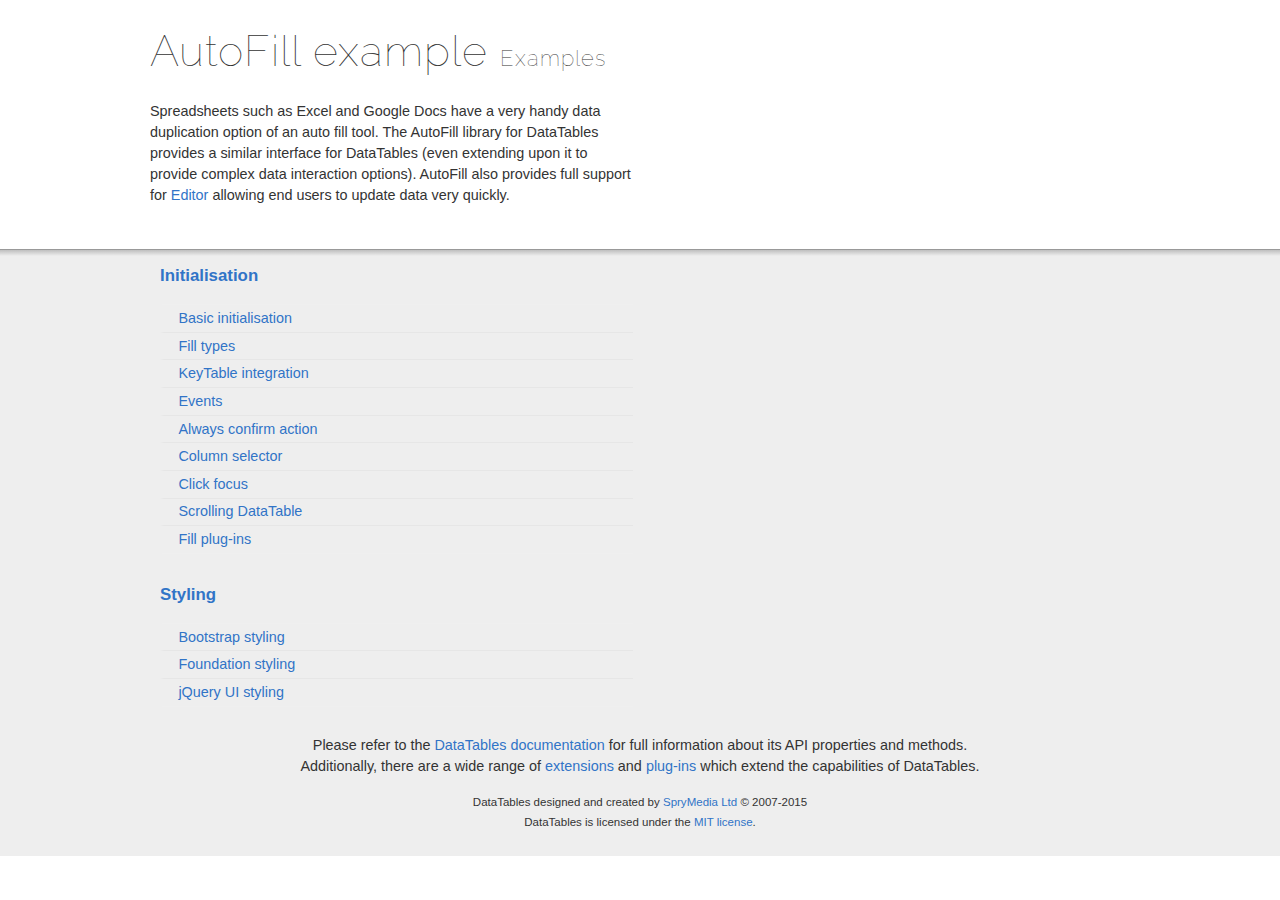
<file: components/data-table/extensions/AutoFill/examples/index.html>
<!DOCTYPE html>
<html>
<head>
	<meta charset="utf-8">
	<link rel="shortcut icon" type="image/ico" href="http://www.datatables.net/favicon.ico">
	<meta name="viewport" content="initial-scale=1.0, maximum-scale=2.0">
	<link rel="stylesheet" type="text/css" href="../../../examples/resources/syntax/shCore.css">
	<link rel="stylesheet" type="text/css" href="../../../examples/resources/demo.css">
	<script type="text/javascript" language="javascript" src="//code.jquery.com/jquery-1.11.3.min.js"></script>
	<script type="text/javascript" language="javascript" src="../../../examples/resources/syntax/shCore.js"></script>
	<script type="text/javascript" language="javascript" src="../../../examples/resources/demo.js"></script>

	<title>AutoFill examples - Examples</title>
</head>

<body class="dt-example">
	<div class="container">
		<section>
			<h1>AutoFill example <span>Examples</span></h1>

			<div class="info">
				<p>Spreadsheets such as Excel and Google Docs have a very handy data duplication option of an auto fill tool. The AutoFill library for DataTables provides a
				similar interface for DataTables (even extending upon it to provide complex data interaction options). AutoFill also provides full support for <a href=
				"https://editor.datatables.net">Editor</a> allowing end users to update data very quickly.</p>
			</div>
		</section>
	</div>

	<section>
		<div class="footer">
			<div class="gradient"></div>

			<div class="liner">
				<div class="toc">
					<div class="toc-group">
						<h3><a href="./initialisation/index.html">Initialisation</a></h3>
						<ul class="toc">
							<li><a href="./initialisation/simple.html">Basic initialisation</a></li>
							<li><a href="./initialisation/fills.html">Fill types</a></li>
							<li><a href="./initialisation/keyTable.html">KeyTable integration</a></li>
							<li><a href="./initialisation/events.html">Events</a></li>
							<li><a href="./initialisation/alwaysAsk.html">Always confirm action</a></li>
							<li><a href="./initialisation/columns.html">Column selector</a></li>
							<li><a href="./initialisation/focus.html">Click focus</a></li>
							<li><a href="./initialisation/scrolling.html">Scrolling DataTable</a></li>
							<li><a href="./initialisation/plugins.html">Fill plug-ins</a></li>
						</ul>
					</div>

					<div class="toc-group">
						<h3><a href="./styling/index.html">Styling</a></h3>
						<ul class="toc">
							<li><a href="./styling/bootstrap.html">Bootstrap styling</a></li>
							<li><a href="./styling/foundation.html">Foundation styling</a></li>
							<li><a href="./styling/jqueryui.html">jQuery UI styling</a></li>
						</ul>
					</div>
				</div>

				<div class="epilogue">
					<p>Please refer to the <a href="http://www.datatables.net">DataTables documentation</a> for full information about its API properties and methods.<br>
					Additionally, there are a wide range of <a href="http://www.datatables.net/extensions">extensions</a> and <a href=
					"http://www.datatables.net/plug-ins">plug-ins</a> which extend the capabilities of DataTables.</p>

					<p class="copyright">DataTables designed and created by <a href="http://www.sprymedia.co.uk">SpryMedia Ltd</a> &#169; 2007-2015<br>
					DataTables is licensed under the <a href="http://www.datatables.net/mit">MIT license</a>.</p>
				</div>
			</div>
		</div>
	</section>
</body>
</html>
</file>
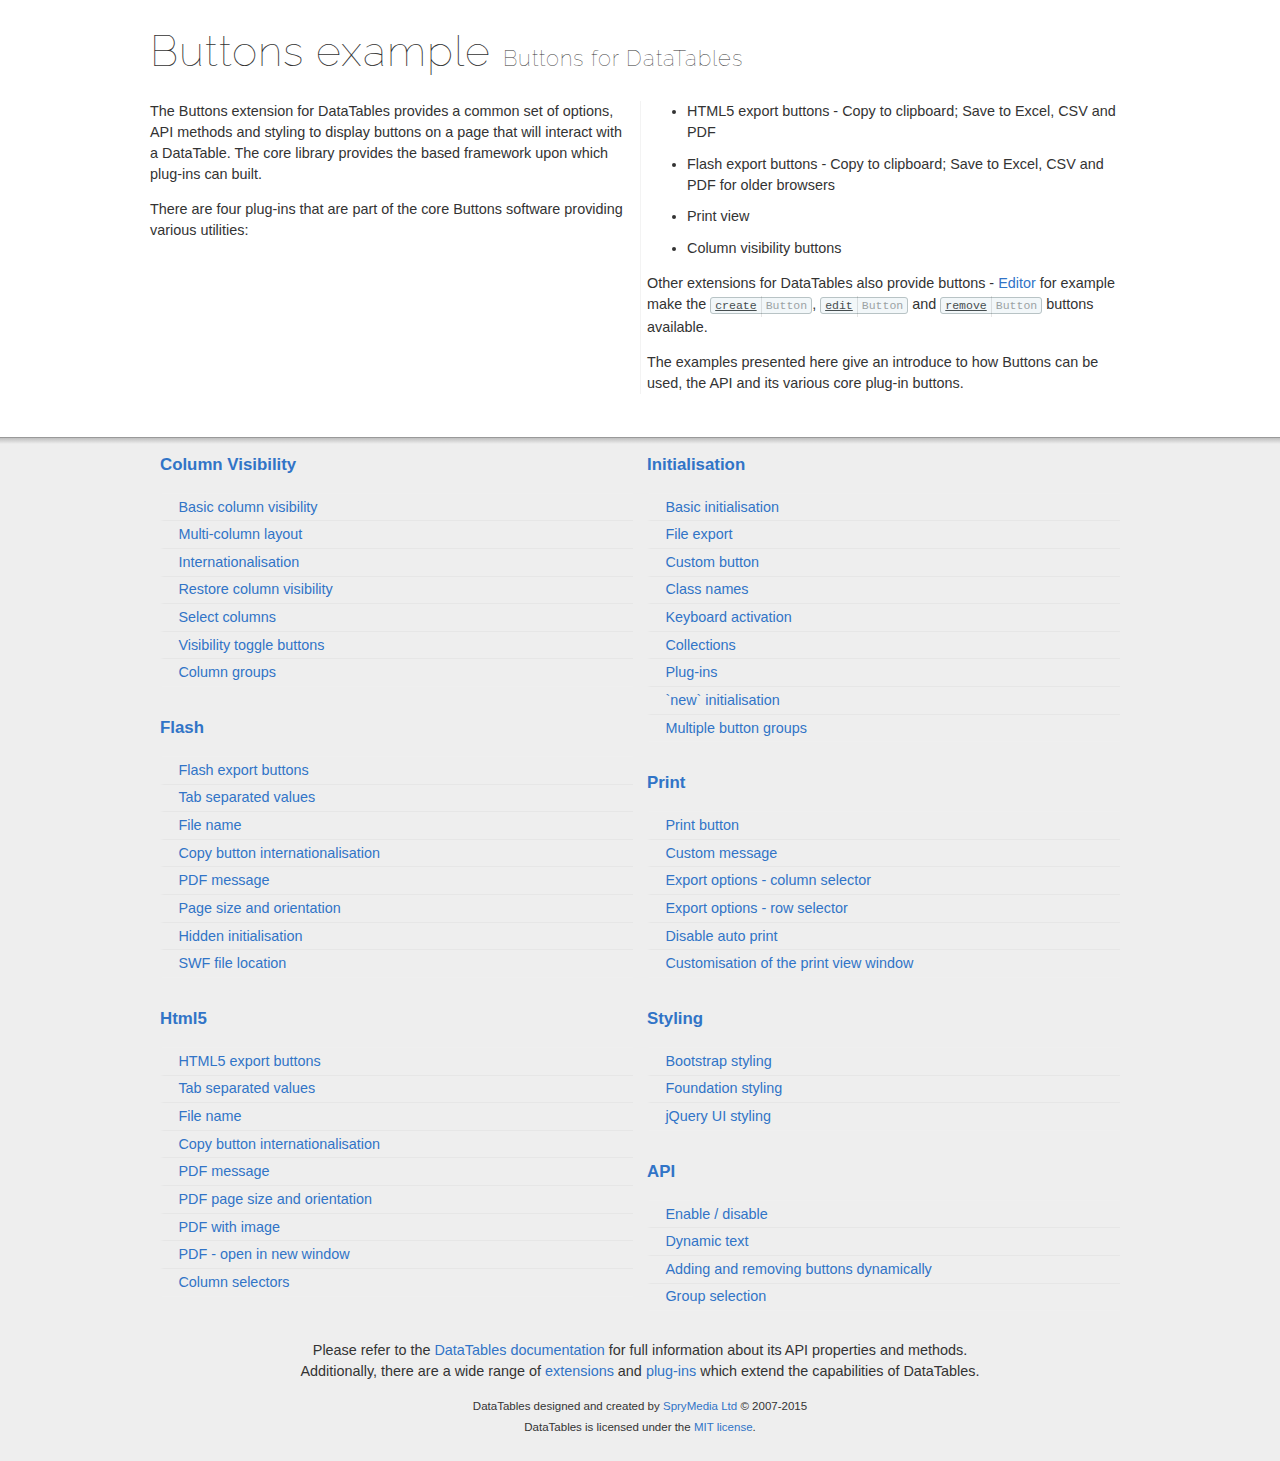
<file: components/data-table/extensions/Buttons/examples/index.html>
<!DOCTYPE html>
<html>
<head>
	<meta charset="utf-8">
	<link rel="shortcut icon" type="image/ico" href="http://www.datatables.net/favicon.ico">
	<meta name="viewport" content="initial-scale=1.0, maximum-scale=2.0">
	<link rel="stylesheet" type="text/css" href="../../../examples/resources/syntax/shCore.css">
	<link rel="stylesheet" type="text/css" href="../../../examples/resources/demo.css">
	<script type="text/javascript" language="javascript" src="../../../examples/resources/syntax/shCore.js"></script>
	<script type="text/javascript" language="javascript" src="../../../examples/resources/demo.js"></script>

	<title>Buttons examples - Buttons for DataTables</title>
</head>

<body class="dt-example">
	<div class="container">
		<section>
			<h1>Buttons example <span>Buttons for DataTables</span></h1>

			<div class="info">
				<p>The Buttons extension for DataTables provides a common set of options, API methods and styling to display buttons on a page that will interact with a DataTable.
				The core library provides the based framework upon which plug-ins can built.</p>

				<p>There are four plug-ins that are part of the core Buttons software providing various utilities:</p>

				<ul class="markdown">
					<li>HTML5 export buttons - Copy to clipboard; Save to Excel, CSV and PDF</li>
					<li>Flash export buttons - Copy to clipboard; Save to Excel, CSV and PDF for older browsers</li>
					<li>Print view</li>
					<li>Column visibility buttons</li>
				</ul>

				<p>Other extensions for DataTables also provide buttons - <a href="https://editor.datatables.net">Editor</a> for example make the <a href=
				"//editor.datatables.net/reference/button/create"><code class="button" title="Editor button type">create</code></a>, <a href=
				"//editor.datatables.net/reference/button/edit"><code class="button" title="Editor button type">edit</code></a> and <a href=
				"//editor.datatables.net/reference/button/remove"><code class="button" title="Editor button type">remove</code></a> buttons available.</p>

				<p>The examples presented here give an introduce to how Buttons can be used, the API and its various core plug-in buttons.</p>
			</div>
		</section>
	</div>

	<section>
		<div class="footer">
			<div class="gradient"></div>

			<div class="liner">
				<div class="toc">
					<div class="toc-group">
						<h3><a href="./column_visibility/index.html">Column Visibility</a></h3>
						<ul class="toc">
							<li><a href="./column_visibility/simple.html">Basic column visibility</a></li>
							<li><a href="./column_visibility/layout.html">Multi-column layout</a></li>
							<li><a href="./column_visibility/text.html">Internationalisation</a></li>
							<li><a href="./column_visibility/restore.html">Restore column visibility</a></li>
							<li><a href="./column_visibility/columns.html">Select columns</a></li>
							<li><a href="./column_visibility/columnsToggle.html">Visibility toggle buttons</a></li>
							<li><a href="./column_visibility/columnGroups.html">Column groups</a></li>
						</ul>
					</div>

					<div class="toc-group">
						<h3><a href="./flash/index.html">Flash</a></h3>
						<ul class="toc">
							<li><a href="./flash/simple.html">Flash export buttons</a></li>
							<li><a href="./flash/tsv.html">Tab separated values</a></li>
							<li><a href="./flash/filename.html">File name</a></li>
							<li><a href="./flash/copyi18n.html">Copy button internationalisation</a></li>
							<li><a href="./flash/pdfMessage.html">PDF message</a></li>
							<li><a href="./flash/pdfPage.html">Page size and orientation</a></li>
							<li><a href="./flash/hidden.html">Hidden initialisation</a></li>
							<li><a href="./flash/swfPath.html">SWF file location</a></li>
						</ul>
					</div>

					<div class="toc-group">
						<h3><a href="./html5/index.html">Html5</a></h3>
						<ul class="toc">
							<li><a href="./html5/simple.html">HTML5 export buttons</a></li>
							<li><a href="./html5/tsv.html">Tab separated values</a></li>
							<li><a href="./html5/filename.html">File name</a></li>
							<li><a href="./html5/copyi18n.html">Copy button internationalisation</a></li>
							<li><a href="./html5/pdfMessage.html">PDF message</a></li>
							<li><a href="./html5/pdfPage.html">PDF page size and orientation</a></li>
							<li><a href="./html5/pdfImage.html">PDF with image</a></li>
							<li><a href="./html5/pdfOpen.html">PDF - open in new window</a></li>
							<li><a href="./html5/columns.html">Column selectors</a></li>
						</ul>
					</div>

					<div class="toc-group">
						<h3><a href="./initialisation/index.html">Initialisation</a></h3>
						<ul class="toc">
							<li><a href="./initialisation/simple.html">Basic initialisation</a></li>
							<li><a href="./initialisation/export.html">File export</a></li>
							<li><a href="./initialisation/custom.html">Custom button</a></li>
							<li><a href="./initialisation/className.html">Class names</a></li>
							<li><a href="./initialisation/keys.html">Keyboard activation</a></li>
							<li><a href="./initialisation/collections.html">Collections</a></li>
							<li><a href="./initialisation/plugins.html">Plug-ins</a></li>
							<li><a href="./initialisation/new.html">`new` initialisation</a></li>
							<li><a href="./initialisation/multiple.html">Multiple button groups</a></li>
						</ul>
					</div>

					<div class="toc-group">
						<h3><a href="./print/index.html">Print</a></h3>
						<ul class="toc">
							<li><a href="./print/simple.html">Print button</a></li>
							<li><a href="./print/message.html">Custom message</a></li>
							<li><a href="./print/columns.html">Export options - column selector</a></li>
							<li><a href="./print/select.html">Export options - row selector</a></li>
							<li><a href="./print/autoPrint.html">Disable auto print</a></li>
							<li><a href="./print/customisation.html">Customisation of the print view window</a></li>
						</ul>
					</div>

					<div class="toc-group">
						<h3><a href="./styling/index.html">Styling</a></h3>
						<ul class="toc">
							<li><a href="./styling/bootstrap.html">Bootstrap styling</a></li>
							<li><a href="./styling/foundation.html">Foundation styling</a></li>
							<li><a href="./styling/jqueryui.html">jQuery UI styling</a></li>
						</ul>
					</div>

					<div class="toc-group">
						<h3><a href="./api/index.html">API</a></h3>
						<ul class="toc">
							<li><a href="./api/enable.html">Enable / disable</a></li>
							<li><a href="./api/text.html">Dynamic text</a></li>
							<li><a href="./api/addRemove.html">Adding and removing buttons dynamically</a></li>
							<li><a href="./api/group.html">Group selection</a></li>
						</ul>
					</div>
				</div>

				<div class="epilogue">
					<p>Please refer to the <a href="http://www.datatables.net">DataTables documentation</a> for full information about its API properties and methods.<br>
					Additionally, there are a wide range of <a href="http://www.datatables.net/extensions">extensions</a> and <a href=
					"http://www.datatables.net/plug-ins">plug-ins</a> which extend the capabilities of DataTables.</p>

					<p class="copyright">DataTables designed and created by <a href="http://www.sprymedia.co.uk">SpryMedia Ltd</a> &#169; 2007-2015<br>
					DataTables is licensed under the <a href="http://www.datatables.net/mit">MIT license</a>.</p>
				</div>
			</div>
		</div>
	</section>
</body>
</html>
</file>
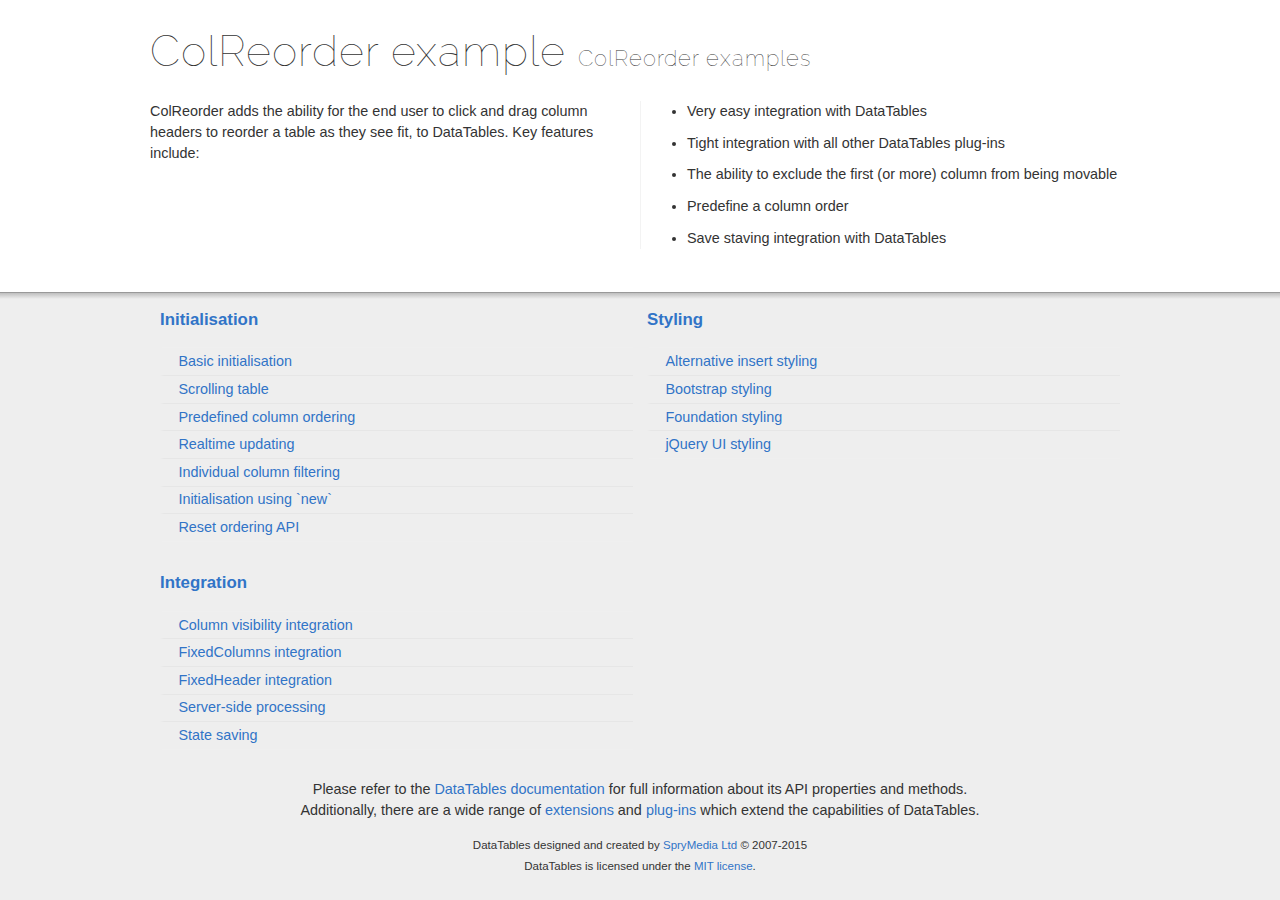
<file: components/data-table/extensions/ColReorder/examples/index.html>
<!DOCTYPE html>
<html>
<head>
	<meta charset="utf-8">
	<link rel="shortcut icon" type="image/ico" href="http://www.datatables.net/favicon.ico">
	<meta name="viewport" content="initial-scale=1.0, maximum-scale=2.0">
	<link rel="stylesheet" type="text/css" href="../../../examples/resources/syntax/shCore.css">
	<link rel="stylesheet" type="text/css" href="../../../examples/resources/demo.css">
	<script type="text/javascript" language="javascript" src="//code.jquery.com/jquery-1.11.3.min.js"></script>
	<script type="text/javascript" language="javascript" src="../../../examples/resources/syntax/shCore.js"></script>
	<script type="text/javascript" language="javascript" src="../../../examples/resources/demo.js"></script>

	<title>ColReorder examples - ColReorder examples</title>
</head>

<body class="dt-example">
	<div class="container">
		<section>
			<h1>ColReorder example <span>ColReorder examples</span></h1>

			<div class="info">
				<p>ColReorder adds the ability for the end user to click and drag column headers to reorder a table as they see fit, to DataTables. Key features include:</p>

				<ul class="markdown">
					<li>Very easy integration with DataTables</li>
					<li>Tight integration with all other DataTables plug-ins</li>
					<li>The ability to exclude the first (or more) column from being movable</li>
					<li>Predefine a column order</li>
					<li>Save staving integration with DataTables</li>
				</ul>
			</div>
		</section>
	</div>

	<section>
		<div class="footer">
			<div class="gradient"></div>

			<div class="liner">
				<div class="toc">
					<div class="toc-group">
						<h3><a href="./initialisation/index.html">Initialisation</a></h3>
						<ul class="toc">
							<li><a href="./initialisation/simple.html">Basic initialisation</a></li>
							<li><a href="./initialisation/scrolling.html">Scrolling table</a></li>
							<li><a href="./initialisation/predefined.html">Predefined column ordering</a></li>
							<li><a href="./initialisation/realtime.html">Realtime updating</a></li>
							<li><a href="./initialisation/col_filter.html">Individual column filtering</a></li>
							<li><a href="./initialisation/new_init.html">Initialisation using `new`</a></li>
							<li><a href="./initialisation/reset.html">Reset ordering API</a></li>
						</ul>
					</div>

					<div class="toc-group">
						<h3><a href="./integration/index.html">Integration</a></h3>
						<ul class="toc">
							<li><a href="./integration/colvis.html">Column visibility integration</a></li>
							<li><a href="./integration/fixedcolumns.html">FixedColumns integration</a></li>
							<li><a href="./integration/fixedheader.html">FixedHeader integration</a></li>
							<li><a href="./integration/server_side.html">Server-side processing</a></li>
							<li><a href="./integration/state_save.html">State saving</a></li>
						</ul>
					</div>

					<div class="toc-group">
						<h3><a href="./styling/index.html">Styling</a></h3>
						<ul class="toc">
							<li><a href="./styling/alt_insert.html">Alternative insert styling</a></li>
							<li><a href="./styling/bootstrap.html">Bootstrap styling</a></li>
							<li><a href="./styling/foundation.html">Foundation styling</a></li>
							<li><a href="./styling/jqueryui.html">jQuery UI styling</a></li>
						</ul>
					</div>
				</div>

				<div class="epilogue">
					<p>Please refer to the <a href="http://www.datatables.net">DataTables documentation</a> for full information about its API properties and methods.<br>
					Additionally, there are a wide range of <a href="http://www.datatables.net/extensions">extensions</a> and <a href=
					"http://www.datatables.net/plug-ins">plug-ins</a> which extend the capabilities of DataTables.</p>

					<p class="copyright">DataTables designed and created by <a href="http://www.sprymedia.co.uk">SpryMedia Ltd</a> &#169; 2007-2015<br>
					DataTables is licensed under the <a href="http://www.datatables.net/mit">MIT license</a>.</p>
				</div>
			</div>
		</div>
	</section>
</body>
</html>
</file>
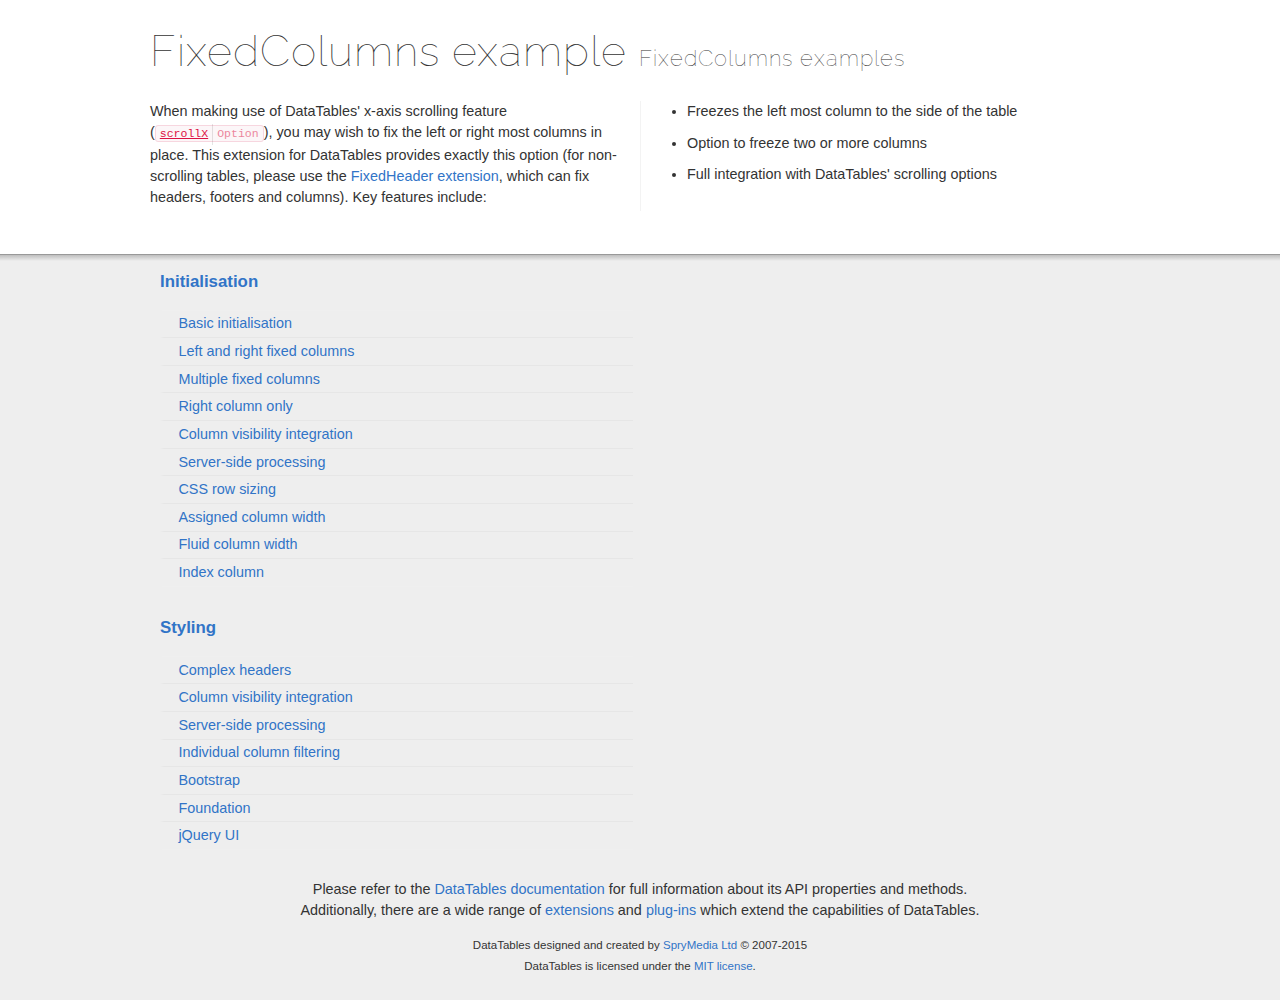
<file: components/data-table/extensions/FixedColumns/examples/index.html>
<!DOCTYPE html>
<html>
<head>
	<meta charset="utf-8">
	<link rel="shortcut icon" type="image/ico" href="http://www.datatables.net/favicon.ico">
	<meta name="viewport" content="initial-scale=1.0, maximum-scale=2.0">
	<link rel="stylesheet" type="text/css" href="../../../examples/resources/syntax/shCore.css">
	<link rel="stylesheet" type="text/css" href="../../../examples/resources/demo.css">
	<script type="text/javascript" language="javascript" src="//code.jquery.com/jquery-1.11.3.min.js"></script>
	<script type="text/javascript" language="javascript" src="../../../examples/resources/syntax/shCore.js"></script>
	<script type="text/javascript" language="javascript" src="../../../examples/resources/demo.js"></script>

	<title>FixedColumns examples - FixedColumns examples</title>
</head>

<body class="dt-example">
	<div class="container">
		<section>
			<h1>FixedColumns example <span>FixedColumns examples</span></h1>

			<div class="info">
				<p>When making use of DataTables' x-axis scrolling feature (<a href="//datatables.net/reference/option/scrollX"><code class="option" title=
				"DataTables initialisation option">scrollX</code></a>), you may wish to fix the left or right most columns in place. This extension for DataTables provides exactly
				this option (for non-scrolling tables, please use the <a href="//datatables.net/extensions/fixedheader">FixedHeader extension</a>, which can fix headers, footers
				and columns). Key features include:</p>

				<ul class="markdown">
					<li>Freezes the left most column to the side of the table</li>
					<li>Option to freeze two or more columns</li>
					<li>Full integration with DataTables' scrolling options</li>
				</ul>
			</div>
		</section>
	</div>

	<section>
		<div class="footer">
			<div class="gradient"></div>

			<div class="liner">
				<div class="toc">
					<div class="toc-group">
						<h3><a href="./initialisation/index.html">Initialisation</a></h3>
						<ul class="toc">
							<li><a href="./initialisation/simple.html">Basic initialisation</a></li>
							<li><a href="./initialisation/left_right_columns.html">Left and right fixed columns</a></li>
							<li><a href="./initialisation/two_columns.html">Multiple fixed columns</a></li>
							<li><a href="./initialisation/right_column.html">Right column only</a></li>
							<li><a href="./initialisation/colvis.html">Column visibility integration</a></li>
							<li><a href="./initialisation/server-side-processing.html">Server-side processing</a></li>
							<li><a href="./initialisation/css_size.html">CSS row sizing</a></li>
							<li><a href="./initialisation/size_fixed.html">Assigned column width</a></li>
							<li><a href="./initialisation/size_fluid.html">Fluid column width</a></li>
							<li><a href="./initialisation/index_column.html">Index column</a></li>
						</ul>
					</div>

					<div class="toc-group">
						<h3><a href="./styling/index.html">Styling</a></h3>
						<ul class="toc">
							<li><a href="./styling/rowspan.html">Complex headers</a></li>
							<li><a href="./styling/colvis.html">Column visibility integration</a></li>
							<li><a href="./styling/server-side-processing.html">Server-side processing</a></li>
							<li><a href="./styling/col_filter.html">Individual column filtering</a></li>
							<li><a href="./styling/bootstrap.html">Bootstrap</a></li>
							<li><a href="./styling/foundation.html">Foundation</a></li>
							<li><a href="./styling/jqueryui.html">jQuery UI</a></li>
						</ul>
					</div>
				</div>

				<div class="epilogue">
					<p>Please refer to the <a href="http://www.datatables.net">DataTables documentation</a> for full information about its API properties and methods.<br>
					Additionally, there are a wide range of <a href="http://www.datatables.net/extensions">extensions</a> and <a href=
					"http://www.datatables.net/plug-ins">plug-ins</a> which extend the capabilities of DataTables.</p>

					<p class="copyright">DataTables designed and created by <a href="http://www.sprymedia.co.uk">SpryMedia Ltd</a> &#169; 2007-2015<br>
					DataTables is licensed under the <a href="http://www.datatables.net/mit">MIT license</a>.</p>
				</div>
			</div>
		</div>
	</section>
</body>
</html>
</file>
<file: components/data-table/examples/resources/syntax/shCore.css>
/**
 * SyntaxHighlighter
 * http://alexgorbatchev.com/SyntaxHighlighter
 *
 * SyntaxHighlighter is donationware. If you are using it, please donate.
 * http://alexgorbatchev.com/SyntaxHighlighter/donate.html
 *
 * @version
 * 3.0.83 (July 02 2010)
 * 
 * @copyright
 * Copyright (C) 2004-2010 Alex Gorbatchev.
 *
 * @license
 * Dual licensed under the MIT and GPL licenses.
 */
.syntaxhighlighter a,
.syntaxhighlighter div,
.syntaxhighlighter code,
.syntaxhighlighter table,
.syntaxhighlighter table td,
.syntaxhighlighter table tr,
.syntaxhighlighter table tbody,
.syntaxhighlighter table thead,
.syntaxhighlighter table caption,
.syntaxhighlighter textarea {
  -moz-border-radius: 0 0 0 0 !important;
  -webkit-border-radius: 0 0 0 0 !important;
  background: none !important;
  border: 0 !important;
  bottom: auto !important;
  float: none !important;
  height: auto !important;
  left: auto !important;
  line-height: 1.1em !important;
  margin: 0 !important;
  outline: 0 !important;
  overflow: visible !important;
  padding: 0 !important;
  position: static !important;
  right: auto !important;
  text-align: left !important;
  top: auto !important;
  vertical-align: baseline !important;
  width: auto !important;
  box-sizing: content-box !important;
  font-family: "Source Code Pro","Consolas","Monaco","Bitstream Vera Sans Mono","Courier New",Courier,monospace !important;
  font-weight: normal !important;
  font-style: normal !important;
  font-size: 1em !important;
  min-height: inherit !important;
  min-height: auto !important;
  white-space: nowrap;
}

.syntaxhighlighter {
  width: 100% !important;
  margin: 1em 0 1em 0 !important;
  position: relative !important;
  overflow: auto !important;
  font-size: 1em !important;
}
.syntaxhighlighter.source {
  overflow: hidden !important;
}
.syntaxhighlighter .bold {
  font-weight: bold !important;
}
.syntaxhighlighter .italic {
  font-style: italic !important;
}
.syntaxhighlighter .line {
  white-space: nowrap !important;
}
.syntaxhighlighter table {
  width: 100% !important;
}
.syntaxhighlighter table caption {
  text-align: left !important;
  padding: .5em 0 0.5em 1em !important;
}
.syntaxhighlighter table td.code {
  width: 100% !important;
}
.syntaxhighlighter table td.code .container {
  position: relative !important;
}
.syntaxhighlighter table td.code .container textarea {
  box-sizing: border-box !important;
  position: absolute !important;
  left: 0 !important;
  top: 0 !important;
  width: 100% !important;
  height: 100% !important;
  border: none !important;
  background: white !important;
  padding-left: 1em !important;
  overflow: hidden !important;
  white-space: pre !important;
}
.syntaxhighlighter table td.gutter .line {
  text-align: right !important;
  padding: 2px 0.5em 2px 1em !important;
}
.syntaxhighlighter table td.code .line {
  padding: 2px 1em !important;
}
.syntaxhighlighter.nogutter td.code .container textarea, .syntaxhighlighter.nogutter td.code .line {
  padding-left: 0em !important;
}
.syntaxhighlighter.show {
  display: block !important;
}
.syntaxhighlighter.collapsed table {
  display: none !important;
}
.syntaxhighlighter.collapsed .toolbar {
  padding: 0.1em 0.8em 0em 0.8em !important;
  font-size: 1em !important;
  position: static !important;
  width: auto !important;
  height: auto !important;
}
.syntaxhighlighter.collapsed .toolbar span {
  display: inline !important;
  margin-right: 1em !important;
}
.syntaxhighlighter.collapsed .toolbar span a {
  padding: 0 !important;
  display: none !important;
}
.syntaxhighlighter.collapsed .toolbar span a.expandSource {
  display: inline !important;
}
.syntaxhighlighter .toolbar {
  position: absolute !important;
  right: 1px !important;
  top: -18px !important;
  font-size: 10px !important;
  z-index: 7 !important;
}
.syntaxhighlighter .toolbar span.title {
  display: inline !important;
}
.syntaxhighlighter .toolbar a {
  display: block !important;
  text-align: center !important;
  text-decoration: none !important;
  padding-top: 1px !important;
}
.syntaxhighlighter .toolbar a.expandSource {
  display: none !important;
}
.syntaxhighlighter.ie {
  font-size: .9em !important;
  padding: 1px 0 1px 0 !important;
}
.syntaxhighlighter.ie .toolbar {
  line-height: 8px !important;
}
.syntaxhighlighter.ie .toolbar a {
  padding-top: 0px !important;
}
.syntaxhighlighter.printing .line.alt1 .content,
.syntaxhighlighter.printing .line.alt2 .content,
.syntaxhighlighter.printing .line.highlighted .number,
.syntaxhighlighter.printing .line.highlighted.alt1 .content,
.syntaxhighlighter.printing .line.highlighted.alt2 .content {
  background: none !important;
}
.syntaxhighlighter.printing .line .number {
  color: #bbbbbb !important;
}
.syntaxhighlighter.printing .line .content {
  color: black !important;
}
.syntaxhighlighter.printing .toolbar {
  display: none !important;
}
.syntaxhighlighter.printing a {
  text-decoration: none !important;
}
.syntaxhighlighter.printing .plain, .syntaxhighlighter.printing .plain a {
  color: black !important;
}
.syntaxhighlighter.printing .comments, .syntaxhighlighter.printing .comments a {
  color: #008200 !important;
}
.syntaxhighlighter.printing .string, .syntaxhighlighter.printing .string a {
  color: blue !important;
}
.syntaxhighlighter.printing .keyword {
  color: #006699 !important;
  font-weight: bold !important;
}
.syntaxhighlighter.printing .preprocessor {
  color: gray !important;
}
.syntaxhighlighter.printing .variable {
  color: #aa7700 !important;
}
.syntaxhighlighter.printing .value {
  color: #009900 !important;
}
.syntaxhighlighter.printing .functions {
  color: #ff1493 !important;
}
.syntaxhighlighter.printing .constants {
  color: #0066cc !important;
}
.syntaxhighlighter.printing .script {
  font-weight: bold !important;
}
.syntaxhighlighter.printing .color1, .syntaxhighlighter.printing .color1 a {
  color: gray !important;
}
.syntaxhighlighter.printing .color2, .syntaxhighlighter.printing .color2 a {
  color: #ff1493 !important;
}
.syntaxhighlighter.printing .color3, .syntaxhighlighter.printing .color3 a {
  color: red !important;
}
.syntaxhighlighter.printing .break, .syntaxhighlighter.printing .break a {
  color: black !important;
}



/**
 * SyntaxHighlighter
 * http://alexgorbatchev.com/SyntaxHighlighter
 *
 * SyntaxHighlighter is donationware. If you are using it, please donate.
 * http://alexgorbatchev.com/SyntaxHighlighter/donate.html
 *
 * @version
 * 3.0.83 (July 02 2010)
 * 
 * @copyright
 * Copyright (C) 2004-2010 Alex Gorbatchev.
 *
 * @license
 * Dual licensed under the MIT and GPL licenses.
 */
.syntaxhighlighter {
  background-color: white !important;
  font-size: 13px !important;
  overflow: visible !important;
}
.syntaxhighlighter .line.alt1 {
  background-color: white !important;
}
.syntaxhighlighter .line.alt2 {
  background-color: #F8F8F8 !important;
}
.syntaxhighlighter .line.highlighted.alt1, .syntaxhighlighter .line.highlighted.alt2 {
  background-color: #e0e0e0 !important;
}
.syntaxhighlighter .line.highlighted.number {
  color: black !important;
}
.syntaxhighlighter table caption {
  color: black !important;
}
.syntaxhighlighter .gutter {
}
.syntaxhighlighter .gutter div {
  color: #5C5C5C !important;
}
.syntaxhighlighter .gutter .line.alt1, .syntaxhighlighter  .gutter .line.alt2 {
  background-color: white !important;
}
.odd .syntaxhighlighter .gutter .line.alt1, .odd .syntaxhighlighter  .gutter .line.alt2 {
  background-color: #F2F2F2 !important;
}
.syntaxhighlighter .gutter .line {
  border-right: 3px solid #4E6CA3 !important;
}
.syntaxhighlighter .gutter .line.highlighted {
  background-color: #4E6CA3 !important;
  color: white !important;
}
.syntaxhighlighter.printing .line .content {
  border: none !important;
}
.syntaxhighlighter.collapsed {
  overflow: visible !important;
}
.syntaxhighlighter.collapsed .toolbar {
  color: blue !important;
  background: white !important;
  border: 1px solid #4E6CA3 !important;
}
.syntaxhighlighter.collapsed .toolbar a {
  color: blue !important;
}
.syntaxhighlighter.collapsed .toolbar a:hover {
  color: red !important;
}
.syntaxhighlighter .toolbar {
  color: white !important;
  border: none !important;
}
.syntaxhighlighter .toolbar a {
  font: 100%/1.45em "Lucida Grande", Verdana, Arial, Helvetica, sans-serif !important;
  color: white !important;
  background: #4E6CA3 !important;
  float: right !important;
  padding: 2px 5px !important;
  clear: both;
}
.syntaxhighlighter .toolbar a:hover {
  color: #b7c5df !important;
  background: #39568b !important;
}
.syntaxhighlighter .plain, .syntaxhighlighter .plain a {
  color: black !important;
}
.syntaxhighlighter .comments, .syntaxhighlighter .comments a {
  color: #008200 !important;
}
.syntaxhighlighter .string, .syntaxhighlighter .string a {
  color: blue !important;
}
.syntaxhighlighter .keyword {
  color: #006699 !important;
}
.syntaxhighlighter .preprocessor {
  color: gray !important;
}
.syntaxhighlighter .variable {
  color: #aa7700 !important;
}
.syntaxhighlighter .value {
  color: #009900 !important;
}
.syntaxhighlighter .functions {
  color: #ff1493 !important;
}
.syntaxhighlighter .constants {
  color: #0066cc !important;
}
.syntaxhighlighter .script {
  font-weight: bold !important;
  color: #006699 !important;
  background-color: none !important;
}
.syntaxhighlighter .color1, .syntaxhighlighter .color1 a {
  color: gray !important;
}
.syntaxhighlighter .color2, .syntaxhighlighter .color2 a {
  color: #ff1493 !important;
}
.syntaxhighlighter .color3, .syntaxhighlighter .color3 a {
  color: red !important;
}

.syntaxhighlighter .keyword {
  font-weight: bold !important;
}

.datatables_ref:hover {
	text-decoration: underline;
	cursor: pointer;
	*cursor: hand;
}

.syntaxhighlighter .dtapi {
	color: #069;
}

.syntaxhighlighter .dtapi:hover {
	text-decoration: underline;
	cursor: pointer;
	*cursor: hand;
}

.syntaxhighlighter table {
  table-layout: fixed !important;
}

.syntaxhighlighter table td.gutter {
  width: 46px !important; /* enough for three digits */
}

.syntaxhighlighter table td.code {
  width: auto !important;
  overflow: auto !important;
}
</file>
<file: components/data-table/examples/resources/demo.css>
@import url(http://fonts.googleapis.com/css?family=Raleway:100);

body {
	font: 90%/1.45em "Helvetica Neue", HelveticaNeue, Arial, Helvetica, sans-serif;
	margin: 0;
	padding: 0;
	color: #333;
	background-color: #fff;
}

body.dt-example-bootstrap {
	font-family: "Helvetica Neue",Helvetica,Arial,sans-serif;
	font-size: 14px;
	line-height: 1.42857143;
}

div.container {
	max-width: 980px;
	margin: 0 auto;
}

h1 {
	font-family: 'HelveticaNeue-UltraLight', 'Helvetica Neue UltraLight', 'Raleway', 'Helvetica Neue', Arial, Helvetica, sans-serif;
    font-weight: 100;
    letter-spacing: 1px;
	font-size: 3em;
	line-height: 1em;
}

h1 span {
	font-size: 0.5em;
	line-height: 1em;
}

a {
	cursor: pointer;
	color: #3174c7;
	text-decoration: none;
}

p > a:hover {
	text-decoration: underline;
}

div.toc ul {
	color: #4E6CA3;
	list-style-type: none;
	padding-left: 0;
}

div.toc li {
	padding: 0.2em 1em;
	border-left: 4px solid transparent;
	border-bottom: 1px solid #e6e6e6;
}

div.toc li.active {
	border-left: 4px solid #458ae0;
}


div.toc li:first-child {
	border-top: 1px solid #efefef;
}

div.toc li:last-child {
	border-bottom: 1px solid #efefef;
}


div.epilogue {
	text-align: center;
}

p.copyright {
	font-size: 0.8em;
	padding-bottom: 2em;
	margin-bottom: 0;
}

.clear {
	clear: both;
	height: 0;
}


div.info {
	margin-bottom: 2em;

	-webkit-column-count: 2;
	   -moz-column-count: 2;
	    -ms-column-count: 2;
	     -o-column-count: 2;
	column-count: 2;


	-webkit-column-rule: 1px solid #F3F3F3;
	   -moz-column-rule: 1px solid #F3F3F3;
	    -ms-column-rule: 1px solid #F3F3F3;
	     -o-column-rule: 1px solid #F3F3F3;
	column-rule: 1px solid #F3F3F3;
}

div.info > * {
	-webkit-column-break-inside: avoid;
	break-inside: avoid;
}

div.info li {
	margin-top: 0.75em;
}

div.info p:first-child {
	margin-top: 0;
}

div.footer {
	position: relative;
	margin-top: 3em;
	border-top: 1px solid #999;
	background-color: #eee;
}

div.footer > div.liner {
	max-width: 960px;
	margin: 0 auto;
}

div.footer > div.gradient {
	position: absolute;
	top: 0;
	left: 0;
	width: 100%;
	height: 6px;

	background: -moz-linear-gradient(top, rgba(0,0,0,0.2) 0%, rgba(0,0,0,0) 100%); /* FF3.6+ */
	background: -webkit-gradient(linear, left top, left bottom, color-stop(0%,rgba(0,0,0,0.2)), color-stop(100%,rgba(0,0,0,0))); /* Chrome,Safari4+ */
	background: -webkit-linear-gradient(top, rgba(0,0,0,0.2) 0%,rgba(0,0,0,0) 100%); /* Chrome10+,Safari5.1+ */
	background: -o-linear-gradient(top, rgba(0,0,0,0.2) 0%,rgba(0,0,0,0) 100%); /* Opera 11.10+ */
	background: -ms-linear-gradient(top, rgba(0,0,0,0.2) 0%,rgba(0,0,0,0) 100%); /* IE10+ */
	background: linear-gradient(to bottom, rgba(0,0,0,0.2) 0%,rgba(0,0,0,0) 100%); /* W3C */
	filter: progid:DXImageTransform.Microsoft.gradient( startColorstr='#a6000000', endColorstr='#00000000',GradientType=0 ); /* IE6-9 */
}

div.toc {
	-webkit-column-count: 2;
	   -moz-column-count: 2;
	    -ms-column-count: 2;
	     -o-column-count: 2;
	column-count: 2;
}

div.toc-group {
	display: inline-block;
	width: 100%;
}

div.box {
	overflow: auto;
	height: 8em;
	padding: 1em;
	color: #444;
	background-color: #fcfcfc;
	border: 1px solid #e0e0e0;
	margin-bottom: 2em;
}


code {
	font-family: "Source Code Pro", Consolas, Menlo, Monaco, "Courier New", monospace;
	padding: 1px 4px;
	font-size: 0.8em;

	color: #444;
	background-color: #fcfcfc;

	border: 1px solid #e0e0e0;
	-webkit-border-radius: 3px;
	   -moz-border-radius: 3px;
	        border-radius: 3px;
}

code:after {
	display: inline-block;
	border-left: 1px solid rgba( 0, 0, 0, 0.2 );
	margin-left: 4px;
	padding-left: 4px;
	opacity: 0.5;
}

a code {
	text-decoration: underline;
}

code.option {
	color: #D14; /* red */
	background-color: #fcf6f8;
	border: 1px solid #f7d6df;
	white-space: nowrap;
}
code.option:after { content: 'Option'; }

code.path {
	color: #095c05; /* dark green */
	background-color: #eef7ed;
	border: 1px solid #8ccb89;
	white-space: nowrap;
}
code.path:after { content: 'Path'; }

code.tag {
	color: #c29f00; /* yellow */
	background-color: #fff9d7;
	border: 1px solid #ffe700;
	white-space: nowrap;
}
code.tag:after { content: 'Tag'; }

code.api {
	color: #0c199c; /* dark blue */
	background-color: #f4f5fc;
	border: 1px solid #c6cbe9;
	white-space: nowrap;
}
code.api:after { content: 'API'; }

code.type {
	color: #d119cf; /* pink */
	background-color: #faebfa;
	border: 1px solid #f3aef2;
	white-space: nowrap;
}
code.type:after { content: 'Type'; }

code.event {
	color: #2a839e; /* deep aqua */
	background-color: #f5fafb;
	border: 1px solid #a8ddec;
	white-space: nowrap;
}
code.event:after { content: 'Event'; }

code.string {
	color: #c05f1d; /* brown */
	background-color: #f5eee9;
	border: 1px solid #dfc4b2;
	white-space: nowrap;
}
code.string:after { content: 'String'; }

code.field {
	color: #ad1ee8; /* purple */
	background-color: #f9f1fc;
	border: 1px solid #ebc9f7;
	white-space: nowrap;
}
code.field:after { content: 'Field'; }

code.button {
	color: #464e50; /* grey */
	background-color: #f2f7f9;
	border: 1px solid #b8c3c5;
	white-space: nowrap;
}
code.button:after { content: 'Button'; }

code.multiline {
	display: inline-block;
	width: 95%;
}

div.syntaxhighlighter code:after {
	display: none;
}


ul.tabs {
	position: relative;
	top: 1px;
	height: 40px;
	margin: 20px 20px 0 0;
}


ul.tabs li {
	display: block;
	float: left;
	padding: 0 15px;
	height: 40px;
	font-size: 1.2em;
	margin: 0 5px;
	cursor: pointer;
	line-height: 40px;
	color: #121e32;
	border: 1px solid white;
	border-bottom: none;
	margin-top: -1px;
}

ul.tabs li.active {
	border: 1px solid #ccc;
	border-bottom: 1px solid white;
	margin-top: 0;
	border-top-left-radius: 5px;
	border-top-right-radius: 5px;
}

ul.tabs li:hover {
	background-color: #fafafa;
}

ul.tabs li.active:hover {
	background-color: white;
}

div.tabs {
	clear: both;
	margin-top: -1px;
}

div.tabs>div {
	padding: 15px;
	border: 1px solid #ccc;
	display: none;
	border-radius: 5px;
	box-shadow: 2px 2px 2px #bbb;
}

div.tabs>div h1 {
	border-bottom: none;
	margin-top: 1em;
}

div.tabs > div > p:first-child {
	margin-top: 0;
}

div.column_half {
	float: left;
	width: 49%;
	padding-right: 1%;
}


@media only screen and (max-width : 979px) {
	div.container,
	div.footer {
		padding: 0 1em;
	}
}

@media
	screen and (max-width : 767px),
	screen and (max-width : 768px) and (orientation: portrait) {
	div.info {
		-webkit-column-count: 1;
		   -moz-column-count: 1;
		    -ms-column-count: 1;
		     -o-column-count: 1;
		column-count: 1;
	}

	div.toc {
		-webkit-column-count: 1;
		   -moz-column-count: 1;
		    -ms-column-count: 1;
		     -o-column-count: 1;
		column-count: 1;
	}

	h1 span {
		display: block;
	}
}
</file>
